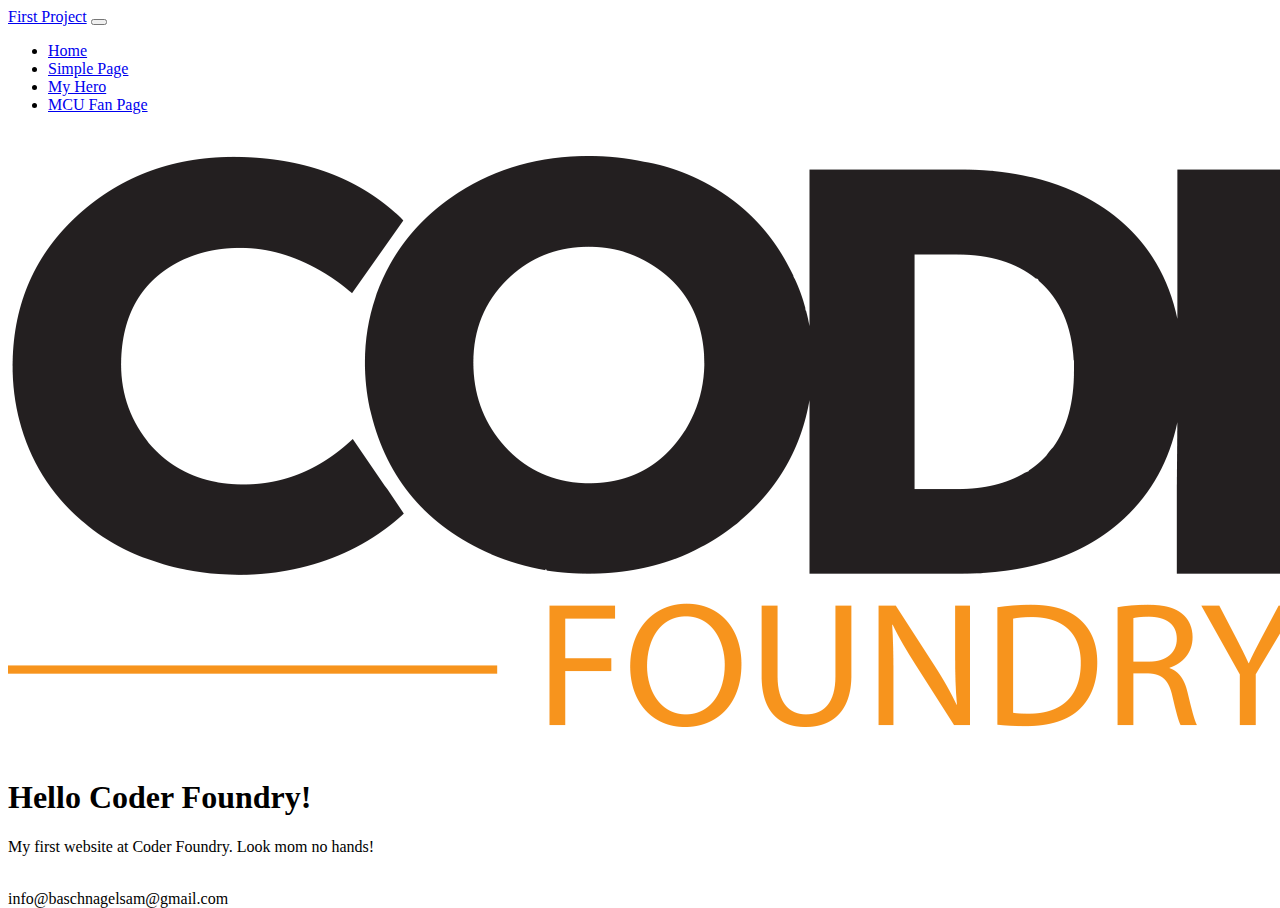
<file: index.html>
<!DOCTYPE html> 
<html lang="en">

<!--The head tag describes our html page-->
<head>
    <title>My First Project - by Sam Baschnagel</title>
    <meta charset="UTF-8"/>
    <meta name="viewport" content="width=device-width, initial-scale=1, shrink-to-fit-no";/>
    <link href="https://cdn.jsdelivr.net/npm/bootstrap@5.3.0-alpha1/dist/css/bootstrap.min.css" rel="stylesheet" integrity="sha384-GLhlTQ8iRABdZLl6O3oVMWSktQOp6b7In1Zl3/Jr59b6EGGoI1aFkw7cmDA6j6gD" crossorigin="anonymous">
    <link href="/css/site.css" rel = "stylesheet" />
</head>

<!--The Body will contain all of the page content--->
<body>
    <header>
           <nav class="navbar navbar-expand-lg navbar-dark bg-dark">
               <div class="container-fluid">
                   <a class="navbar-brand" href="#">First Project</a>
                   <button class="navbar-toggler" type="button" data-bs-toggle="collapse"
                       data-bs-target="#navbarSupportedContent" aria-controls="navbarSupportedContent" aria-expanded="false"
                       aria-label="Toggle navigation">
                       <span class="navbar-toggler-icon"></span>
                   </button>
                   <div class="collapse navbar-collapse" id="navbarSupportedContent">
                       <ul class="navbar-nav me-auto mb-2 mb-lg-0">
                           <li class="nav-item">
                               <a class="nav-link active" aria-current="page" href="/index.html">Home</a>
                           </li>
                           <li class="nav-item">
                               <a class="nav-link" href="/simple.html">Simple Page</a>
                           </li>
                           <li class="nav-item">
                               <a class="nav-link" href="/Thor.html">My Hero</a>
                           </li>
                           <li class="nav-item">
                               <a class="nav-link" href="/mcuFanPage.html">MCU Fan Page</a>
                           </li>
                       </ul>
                   </div>
               </div>
           </nav>
    </header>
    <main  class="border border-2 border-danger content">
        <div class="container">
        <img src="/img/CF_Logo_BO.png" class="img-fluid" alt="Coder Foundry Logo" />
        <h1>Hello Coder Foundry!</h1>
        <p>My first website at Coder Foundry. Look mom no hands!</p>
        </div>
    </main>
    <footer class="border border-2  border-primary footer ">
      
        <div class="container-fluid bg-dark text-light text-center py-5">
            info@baschnagelsam@gmail.com
       </div>
    </footer>
    <script src="https://cdn.jsdelivr.net/npm/bootstrap@5.3.0-alpha1/dist/js/bootstrap.bundle.min.js" integrity="sha384-w76AqPfDkMBDXo30jS1Sgez6pr3x5MlQ1ZAGC+nuZB+EYdgRZgiwxhTBTkF7CXvN" crossorigin="anonymous"></script>

</body>

</html>
</file>
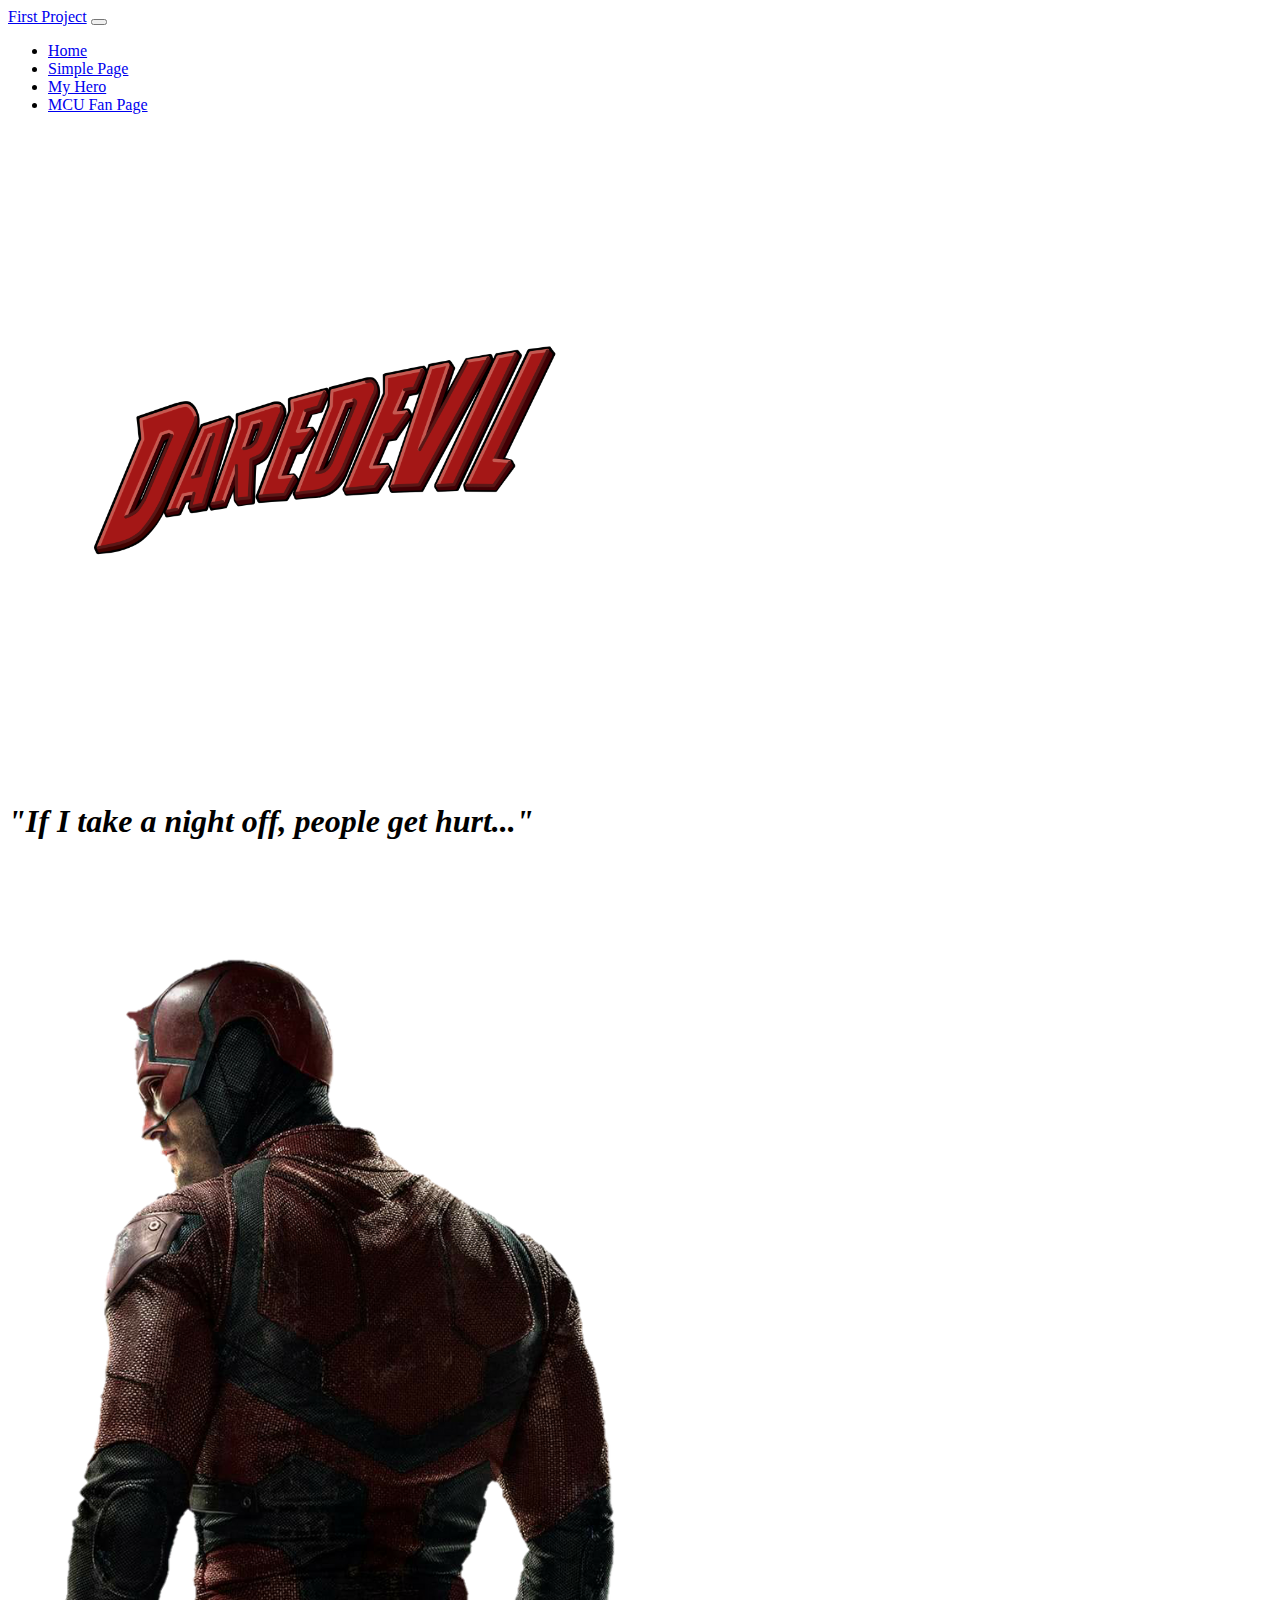
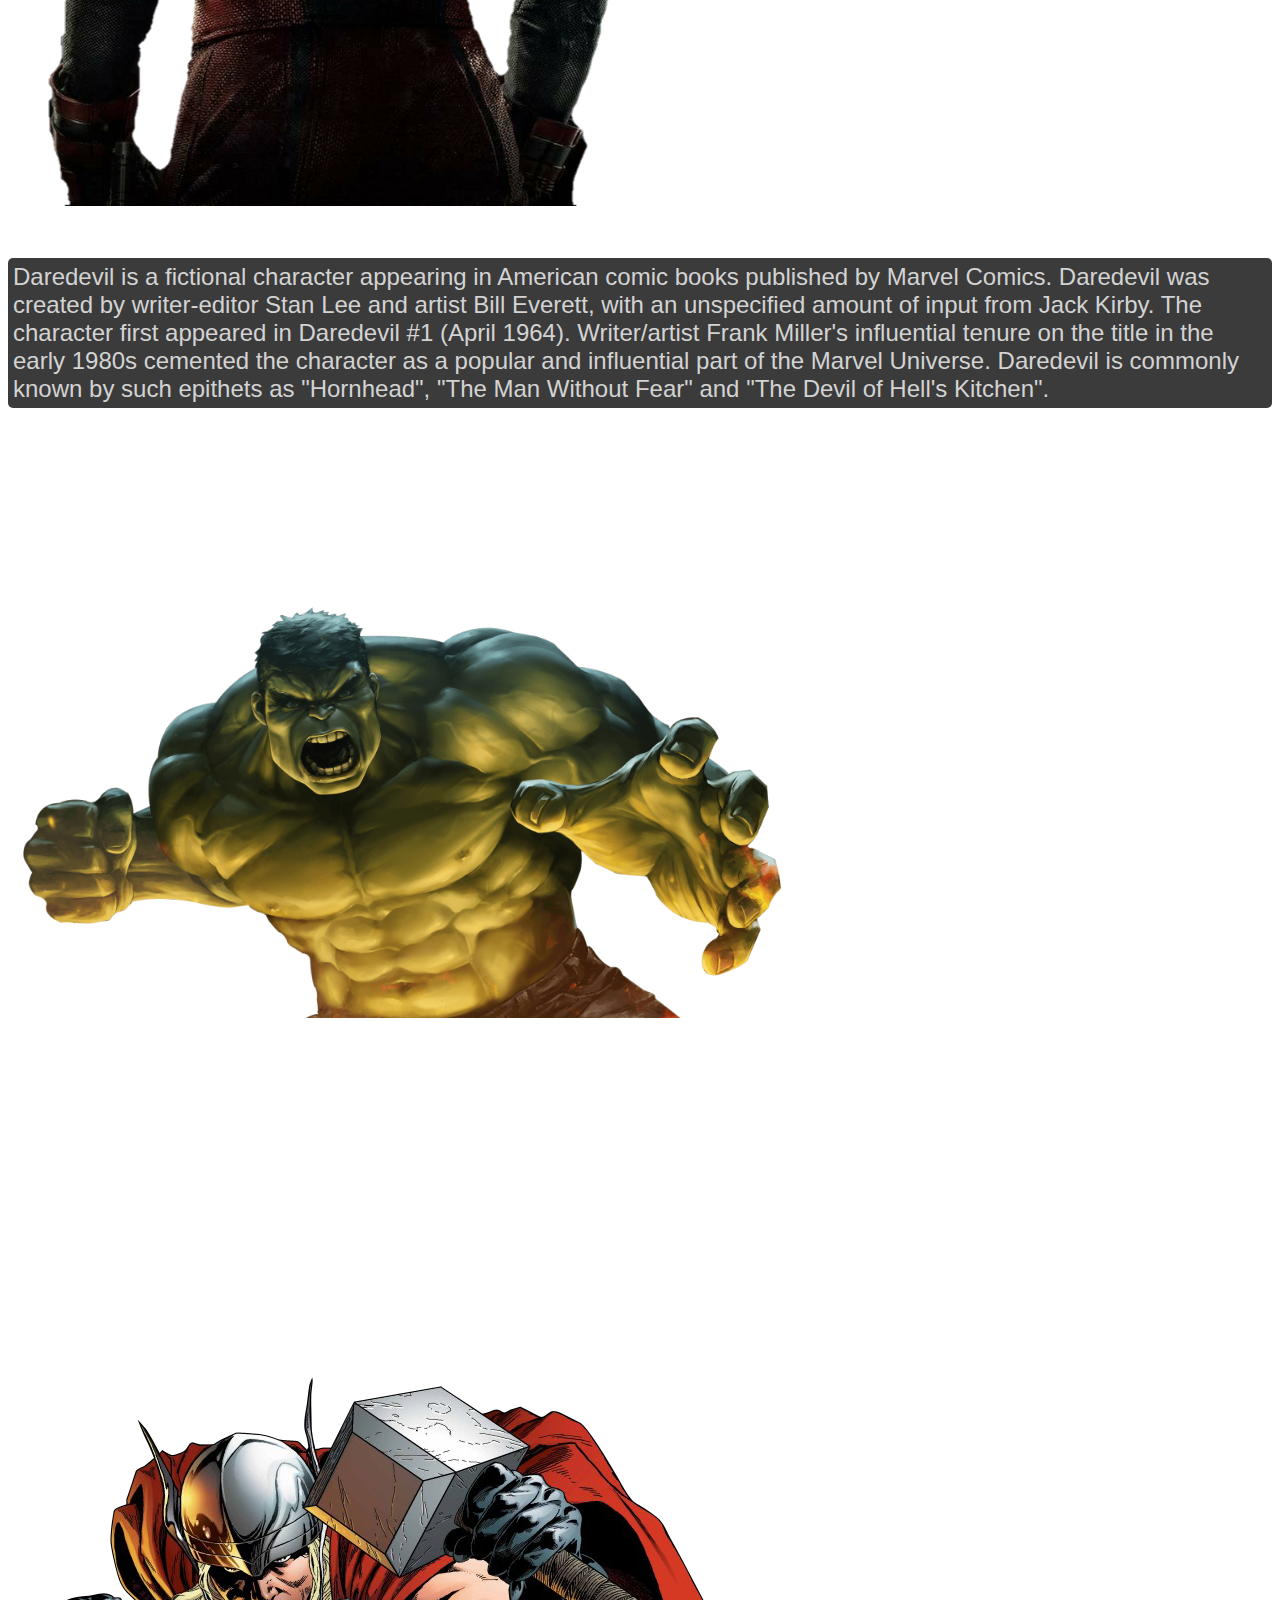
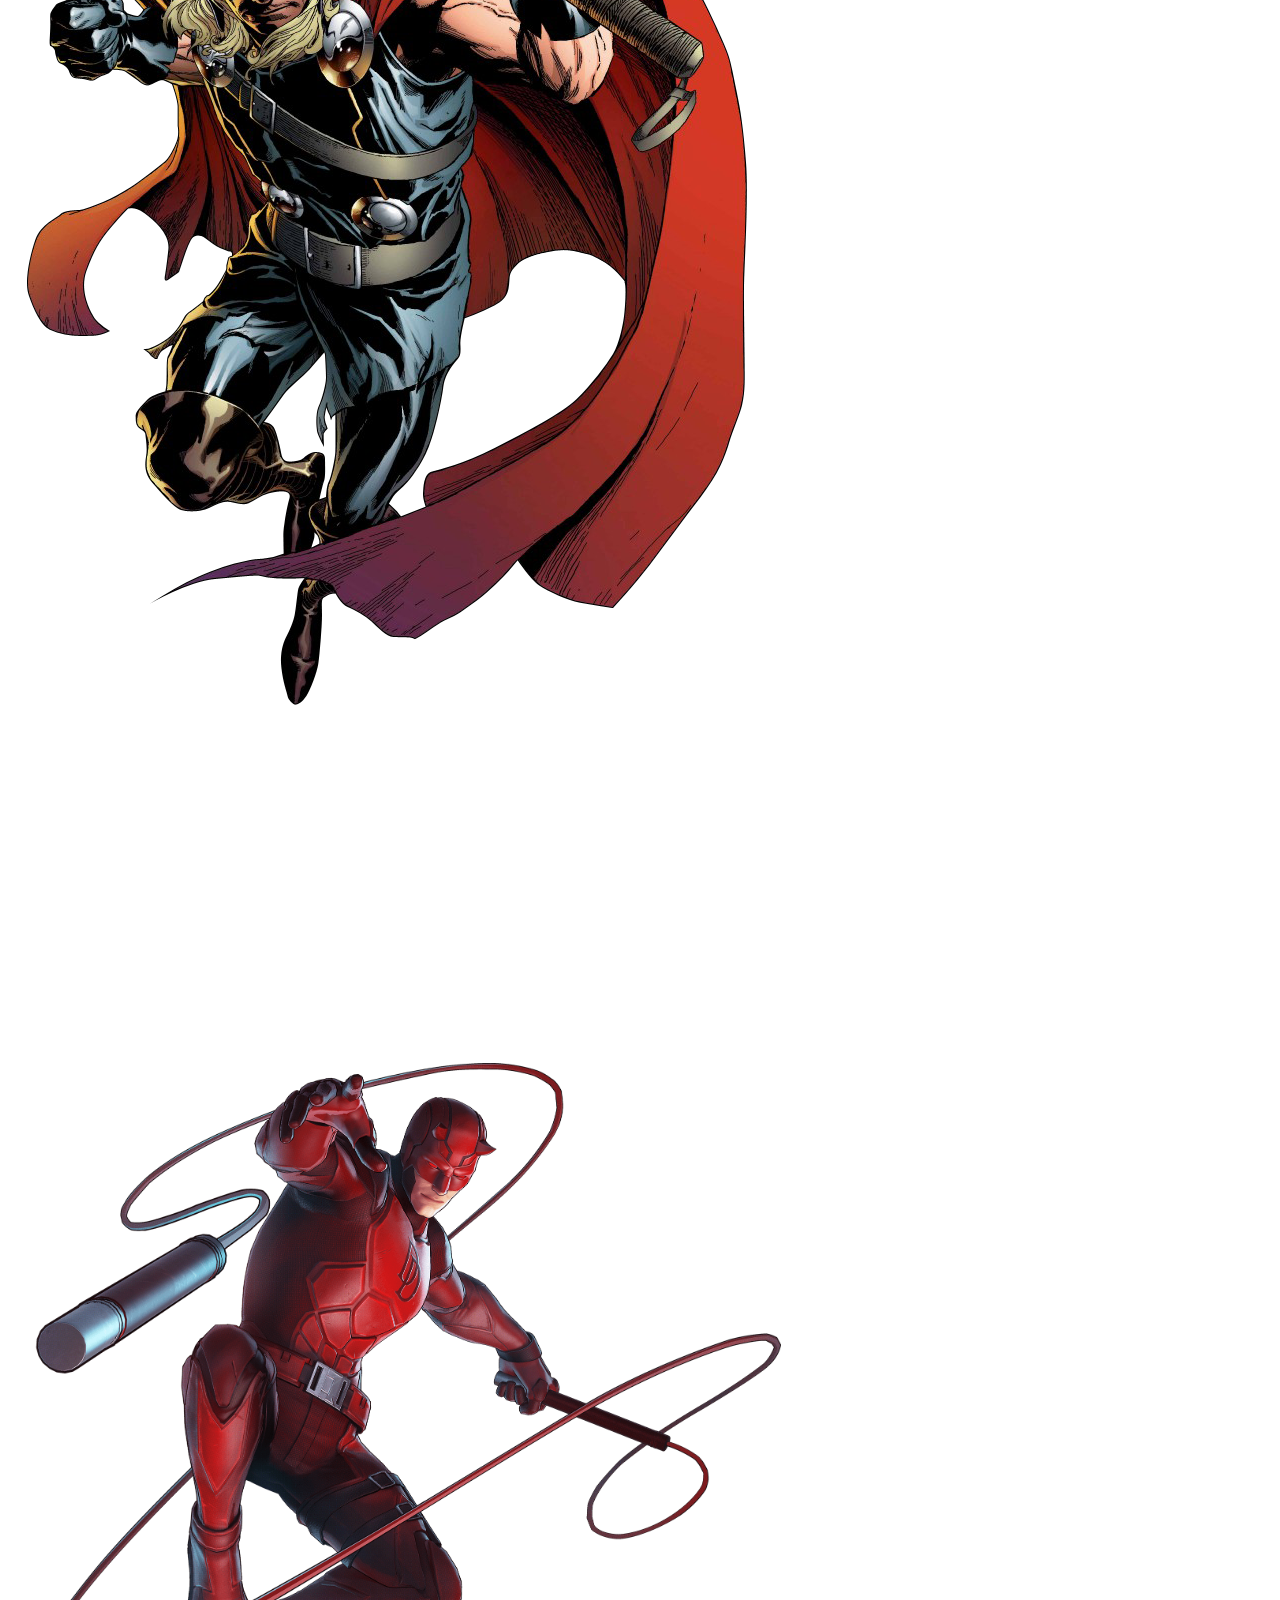
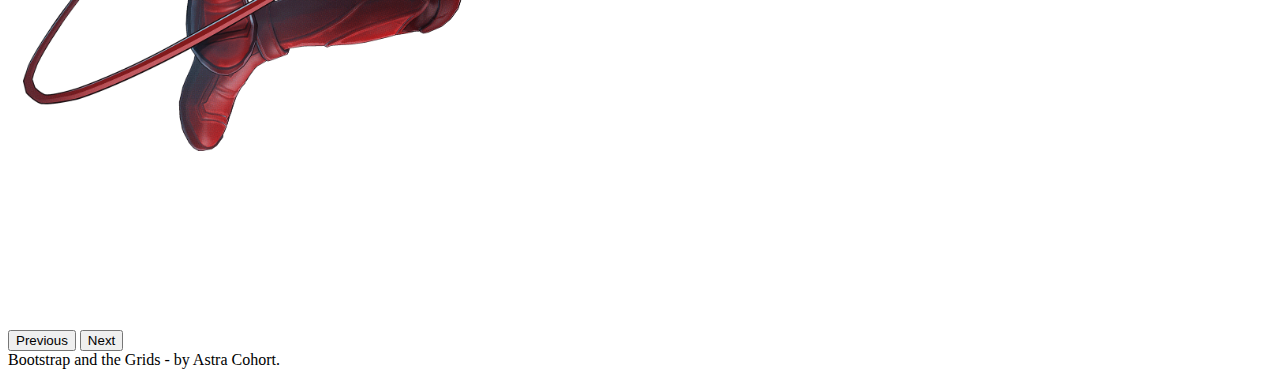
<file: daredevil.html>
<!DOCTYPE html>
<html lang="en">
<head>
    <meta charset="UTF-8">
    <meta name="viewport" content="width=device-width, initial-scale=1.0, shrink-to-fit=no">
    <title>Bootstrap & the Grids</title>
    <link href="https://cdn.jsdelivr.net/npm/bootstrap@5.3.0-alpha1/dist/css/bootstrap.min.css" rel="stylesheet" integrity="sha384-GLhlTQ8iRABdZLl6O3oVMWSktQOp6b7In1Zl3/Jr59b6EGGoI1aFkw7cmDA6j6gD" crossorigin="anonymous">
    <link href="/css/site2.css" rel="stylesheet" />
</head>
<body>
    <header>
        <nav class="navbar navbar-expand-lg navbar-dark bg-dark">
            <div class="container-fluid">
                <a class="navbar-brand" href="#">First Project</a>
                <button class="navbar-toggler" type="button" data-bs-toggle="collapse"
                    data-bs-target="#navbarSupportedContent" aria-controls="navbarSupportedContent" aria-expanded="false"
                    aria-label="Toggle navigation">
                    <span class="navbar-toggler-icon"></span>
                </button>
                <div class="collapse navbar-collapse" id="navbarSupportedContent">
                    <ul class="navbar-nav me-auto mb-2 mb-lg-0">
                        <li class="nav-item">
                            <a class="nav-link" href="/index.html">Home</a>
                        </li>
                        <li class="nav-item">
                            <a class="nav-link" href="/simple.html">Simple Page</a>
                        </li>
                        <li class="nav-item">
                            <a class="nav-link active" aria-current="page" href="/Thor.html">My Hero</a>
                        </li>
                        <li class="nav-item">
                            <a class="nav-link" href="/mcuFanPage.html">MCU Fan Page</a>
                        </li>
                    </ul>
                </div>
            </div>
        </nav>
    </header>

    <main class="content">
        <div class="container-fluid">
            <div class="row row-cols-1 gy-2 minHeight">
                <div class="col col-md-6">
                        <article class="bg-secondary text-light h-100">
                            <img class="thorLogo mx-auto d-block img-fluid pb-5" src="/img/daredevil_logo.png" />
                        </article>
                </div>
                <div class="col col-md-6">
                    <article class="bg-secondary text-light h-100">
                        <h1 class="thorQuote text-center pt-5">"If I take a night off, people get hurt..."</h1>
                    </article>
            </div>
                <div class="col col-md-6">
                    <article class="bg-dark text-light h-100">
                        <img class="thorImage mx-auto d-block" src="/img/daredevil1.png" />
                        <article class="container mt-3"><p class="thorBlurb">Daredevil is a fictional character appearing in American comic books published by Marvel Comics. Daredevil was created by writer-editor Stan Lee and artist Bill Everett, with an unspecified amount of input from Jack Kirby. The character first appeared in Daredevil #1 (April 1964). Writer/artist Frank Miller's influential tenure on the title in the early 1980s cemented the character as a popular and influential part of the Marvel Universe. Daredevil is commonly known by such epithets as "Hornhead", "The Man Without Fear" and "The Devil of Hell's Kitchen".</p></article>
                        
                    </article>
                </div>
                <div class="col col-md-6">
                    <article class="bg-secondary text-light h-100">
                        <div id="carousel" class="carousel slide">
                            <div class="carousel-inner">
                              <div class="carousel-item">
                               <a href="/hulk.html"> <img src="/img/HulkCarousel.png" class="hulkImg mx-auto d-block w-100" alt="picture of the hulk"> </a> 
                              </div>
                              <div class="carousel-item active">
                               <a href="/grid6 copy 2.html"><img src="/img/thorCarousel.png" class="hulkImg mx-auto d-block w-100" alt="comic picture of Thor"></a> 
                              </div>
                              <div class="carousel-item">
                                <a href="/daredevil.html"></a>  <img src="/img/comicDareDevil.png" class="hulkImg mx-auto d-block w-100" alt="comic picture of DareDevil">
                              </div>
                            </div>
                            <button class="carousel-control-prev" type="button" data-bs-target="#carousel" data-bs-slide="prev">
                              <span class="carousel-control-prev-icon" aria-hidden="true"></span>
                              <span class="visually-hidden">Previous</span>
                            </button>
                            <button class="carousel-control-next" type="button" data-bs-target="#carousel" data-bs-slide="next">
                              <span class="carousel-control-next-icon" aria-hidden="true"></span>
                              <span class="visually-hidden">Next</span>
                            </button>
                          </div>
                    </article>
                </div>
            </div>
        </divc>
    </main>

    <footer class="py-3 mt-3 bg-dark text-secondary">
        <div class="text-center">
            Bootstrap and the Grids - by Astra Cohort.
        </div>
    </footer>
    <script src="https://cdn.jsdelivr.net/npm/bootstrap@5.3.0-alpha1/dist/js/bootstrap.bundle.min.js" integrity="sha384-w76AqPfDkMBDXo30jS1Sgez6pr3x5MlQ1ZAGC+nuZB+EYdgRZgiwxhTBTkF7CXvN" crossorigin="anonymous"></script>



</body>
</html>
</file>
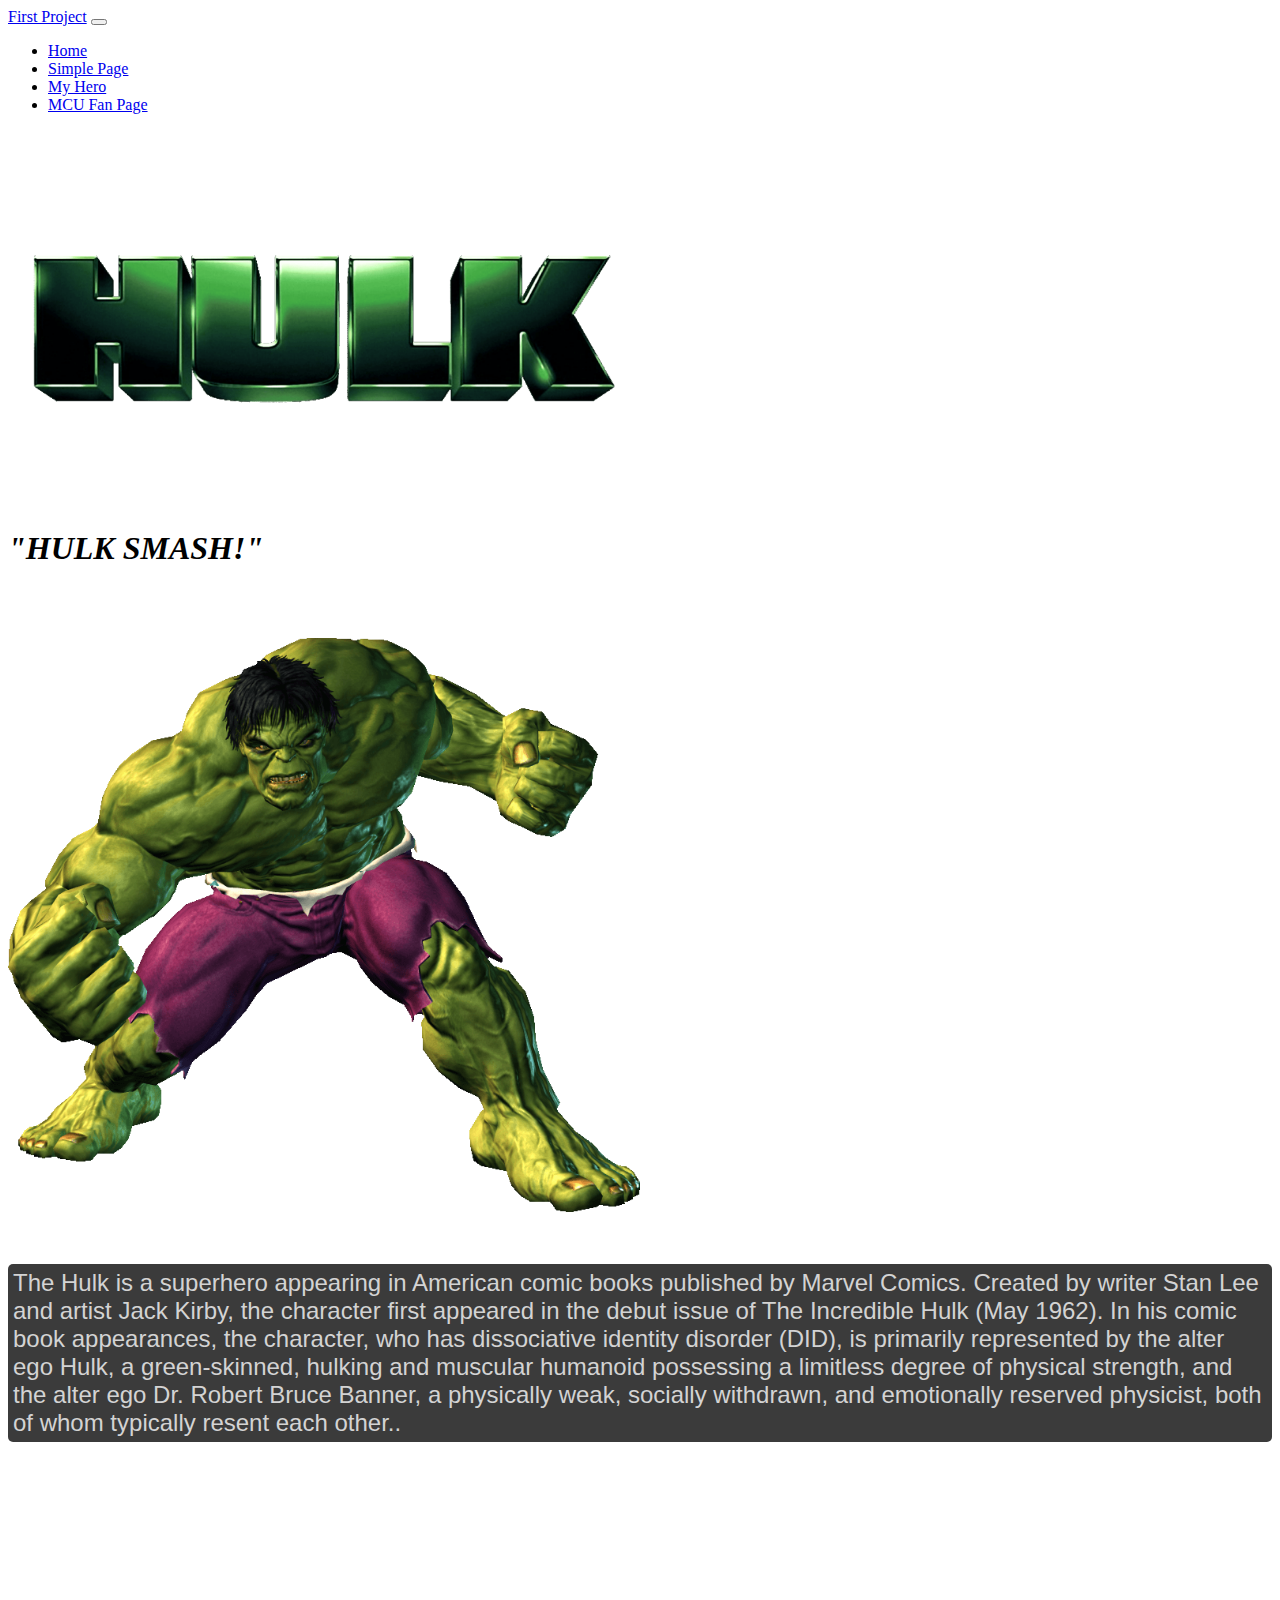
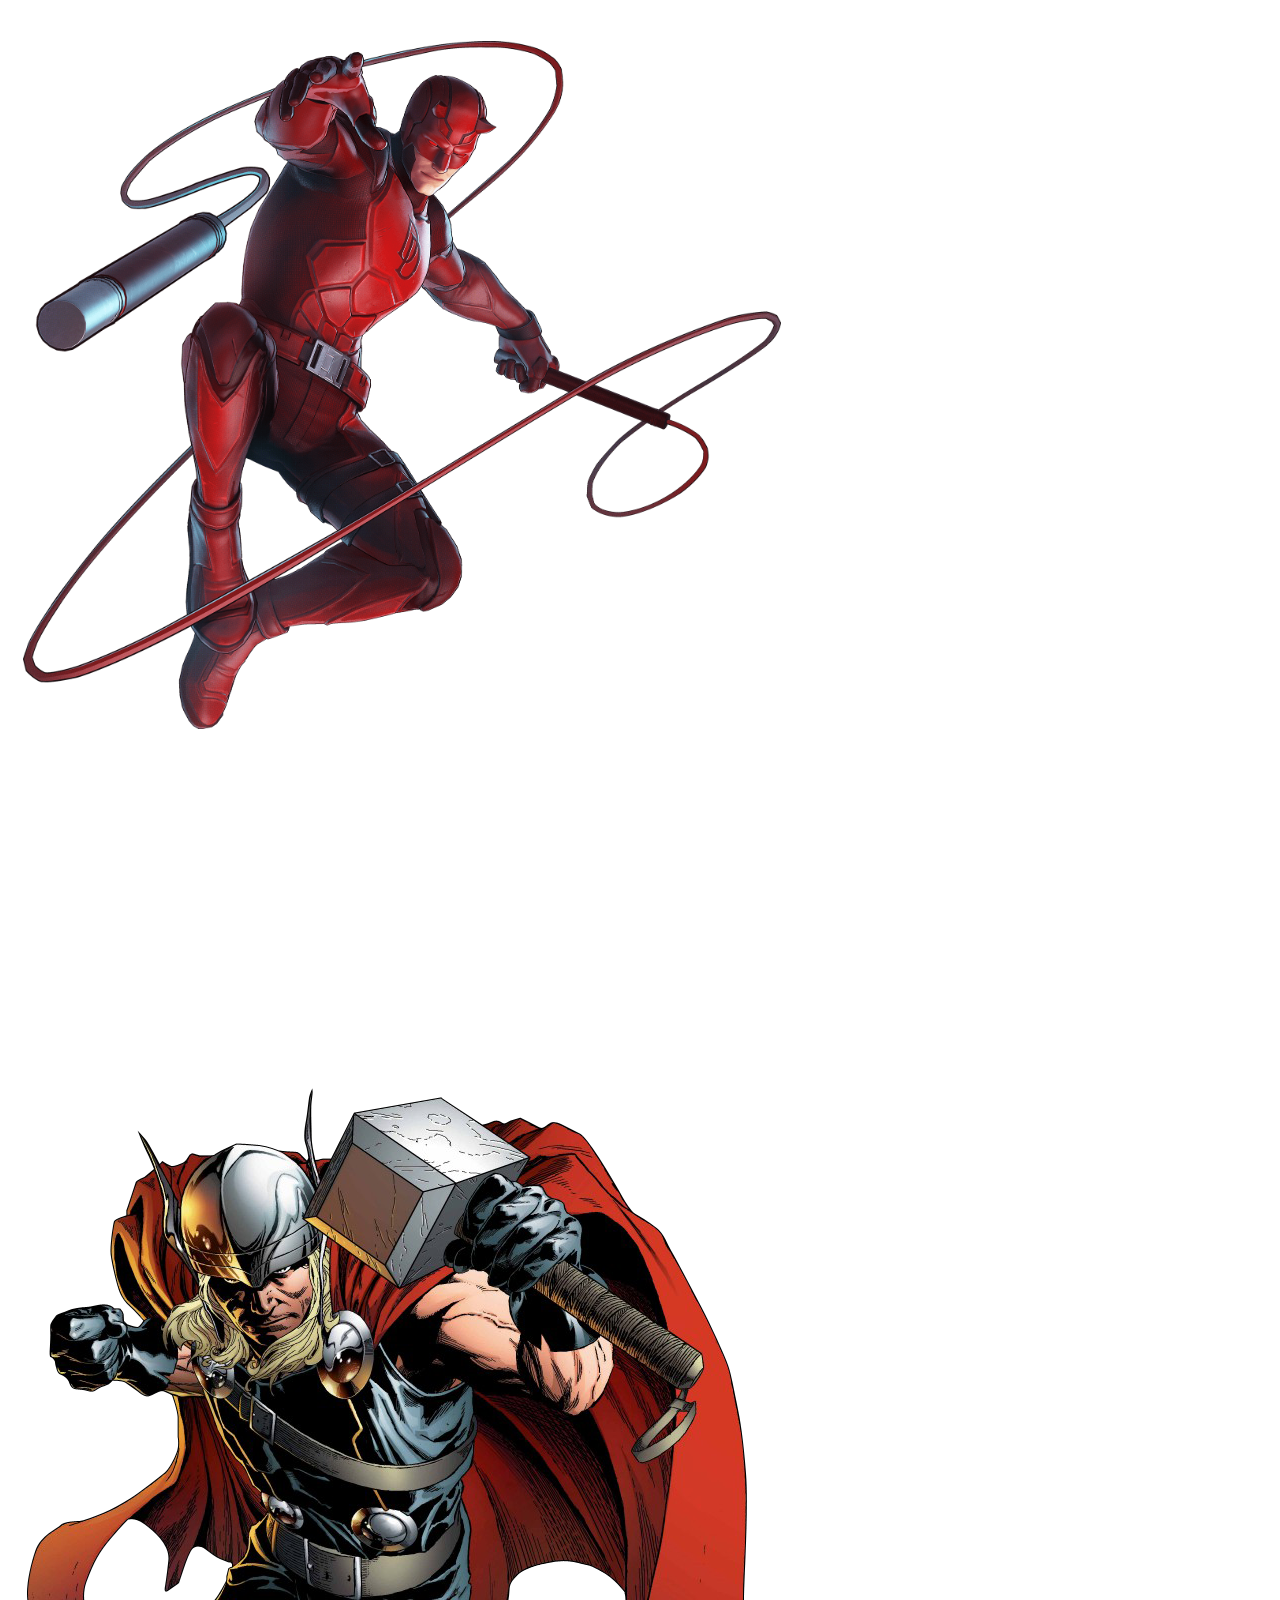
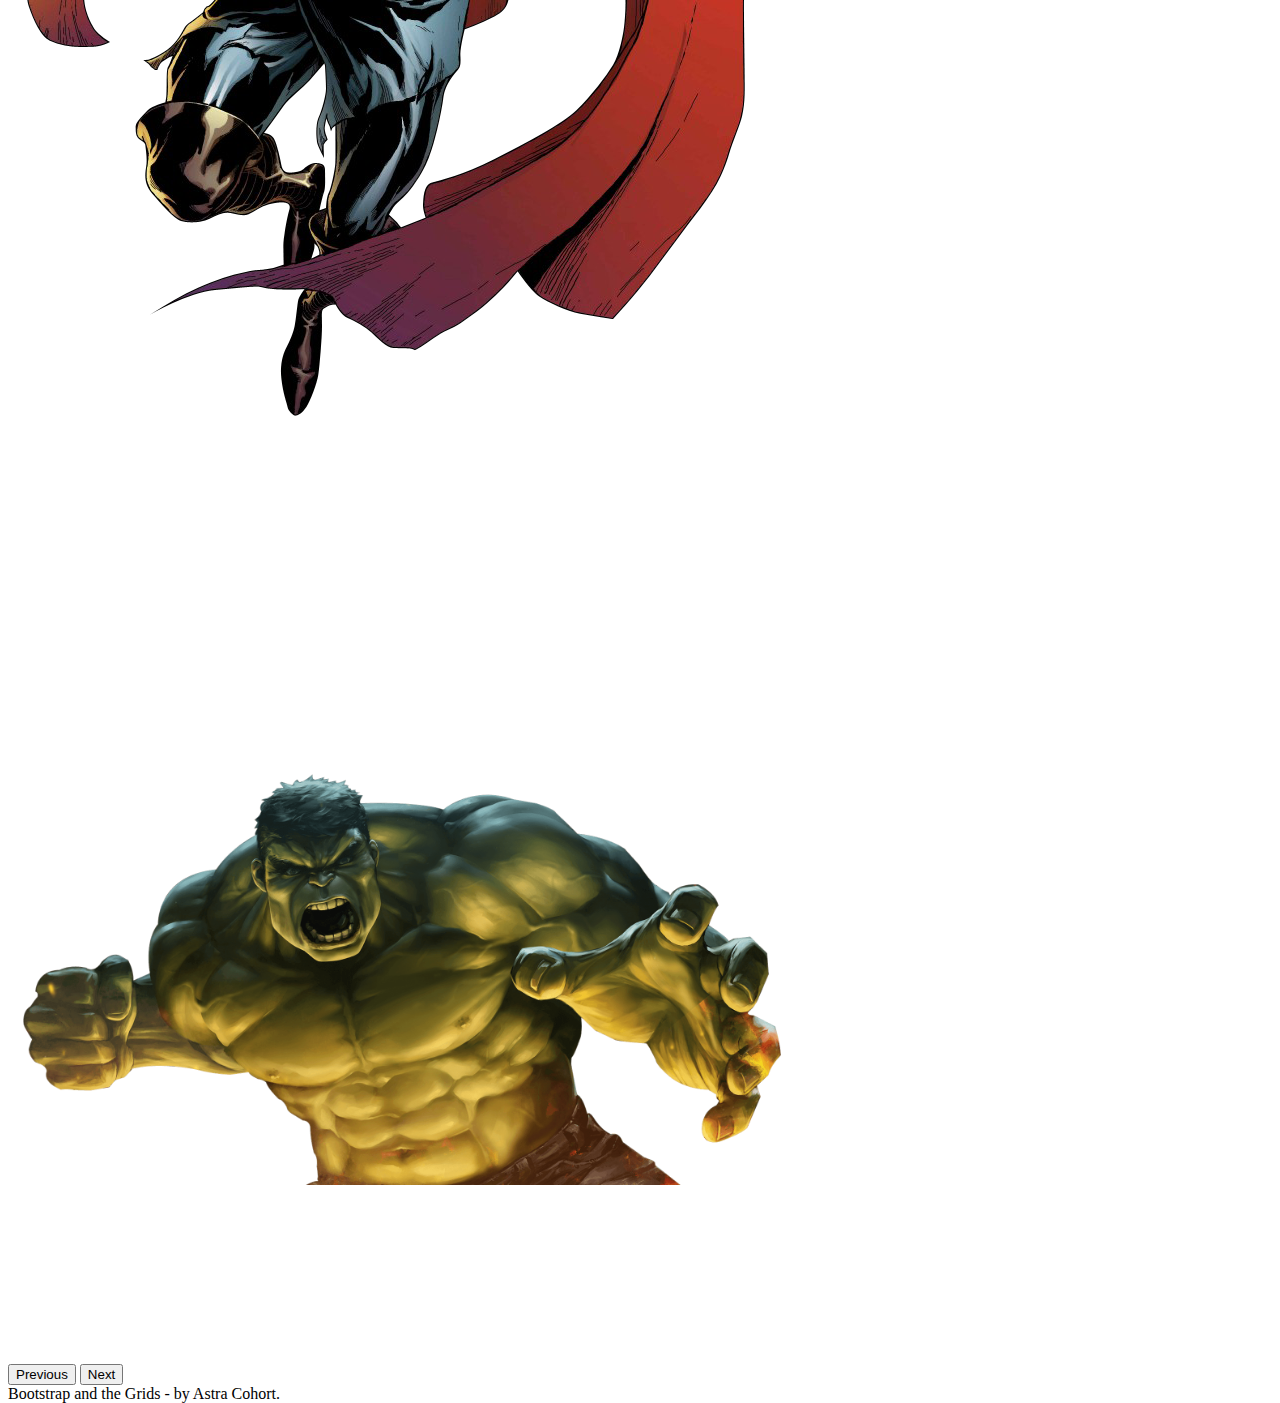
<file: hulk.html>
<!DOCTYPE html>
<html lang="en">
<head>
    <meta charset="UTF-8">
    <meta name="viewport" content="width=device-width, initial-scale=1.0, shrink-to-fit=no">
    <title>Bootstrap & the Grids</title>
    <link href="https://cdn.jsdelivr.net/npm/bootstrap@5.3.0-alpha1/dist/css/bootstrap.min.css" rel="stylesheet" integrity="sha384-GLhlTQ8iRABdZLl6O3oVMWSktQOp6b7In1Zl3/Jr59b6EGGoI1aFkw7cmDA6j6gD" crossorigin="anonymous">
    <link href="/css/site2.css" rel="stylesheet" />
</head>
<body>
    <header>
        <nav class="navbar navbar-expand-lg navbar-dark bg-dark">
            <div class="container-fluid">
                <a class="navbar-brand" href="#">First Project</a>
                <button class="navbar-toggler" type="button" data-bs-toggle="collapse"
                    data-bs-target="#navbarSupportedContent" aria-controls="navbarSupportedContent" aria-expanded="false"
                    aria-label="Toggle navigation">
                    <span class="navbar-toggler-icon"></span>
                </button>
                <div class="collapse navbar-collapse" id="navbarSupportedContent">
                    <ul class="navbar-nav me-auto mb-2 mb-lg-0">
                        <li class="nav-item">
                            <a class="nav-link" href="/index.html">Home</a>
                        </li>
                        <li class="nav-item">
                            <a class="nav-link" href="/simple.html">Simple Page</a>
                        </li>
                        <li class="nav-item">
                            <a class="nav-link active" aria-current="page" href="/Thor.html">My Hero</a>
                        </li>
                        <li class="nav-item">
                            <a class="nav-link" href="/mcuFanPage.html">MCU Fan Page</a>
                        </li>
                    </ul>
                </div>
            </div>
        </nav>
    </header>

    <main class="content">
        <div class="container-fluid">
            <div class="row row-cols-1 gy-2 minHeight">
                <div class="col col-md-6">
                        <article class="bg-secondary text-light h-100">
                            <img class="thorLogo mx-auto d-block img-fluid pb-5" src="/img/hulklogo.png" />
                        </article>
                </div>
                <div class="col col-md-6">
                    <article class="bg-secondary text-light h-100">
                        <h1 class="thorQuote text-center pt-5">"HULK SMASH!"</h1>
                    </article>
            </div>
                <div class="col col-md-6">
                    <article class="bg-dark text-light h-100">
                        <img class="thorImage mx-auto d-block" src="/img/hulkWeird.png" />
                        <article class="container mt-3"><p class="thorBlurb">The Hulk is a superhero appearing in American comic books published by Marvel Comics. Created by writer Stan Lee and artist Jack Kirby, the character first appeared in the debut issue of The Incredible Hulk (May 1962). In his comic book appearances, the character, who has dissociative identity disorder (DID), is primarily represented by the alter ego Hulk, a green-skinned, hulking and muscular humanoid possessing a limitless degree of physical strength, and the alter ego Dr. Robert Bruce Banner, a physically weak, socially withdrawn, and emotionally reserved physicist, both of whom typically resent each other..</p></article>
                        
                    </article>
                </div>
                <div class="col col-md-6">
                    <article class="bg-secondary text-light h-100">
                        <div id="carousel" class="carousel slide">
                            <div class="carousel-inner">
                              <div class="carousel-item">
                                <a href="/daredevil.html"></ah>  <img src="/img/comicDareDevil.png" class="hulkImg mx-auto d-block w-100" alt="comic picture of DareDevil">
                              </div>
                              <div class="carousel-item active">
                               <a href="/grid6 copy 2.html"><img src="/img/thorCarousel.png" class="hulkImg mx-auto d-block w-100" alt="comic picture of Thor"></a> 
                              </div>
                              <div class="carousel-item">
                                <a href="/hulk.html"> <img src="/img/HulkCarousel.png" class="hulkImg mx-auto d-block w-100" alt="picture of the hulk"> </a> 
                              </div>
                            </div>
                            <button class="carousel-control-prev" type="button" data-bs-target="#carousel" data-bs-slide="prev">
                              <span class="carousel-control-prev-icon" aria-hidden="true"></span>
                              <span class="visually-hidden">Previous</span>
                            </button>
                            <button class="carousel-control-next" type="button" data-bs-target="#carousel" data-bs-slide="next">
                              <span class="carousel-control-next-icon" aria-hidden="true"></span>
                              <span class="visually-hidden">Next</span>
                            </button>
                          </div>
                    </article>
                </div>
            </div>
        </divc>
    </main>

    <footer class="py-3 mt-3 bg-dark text-secondary">
        <div class="text-center">
            Bootstrap and the Grids - by Astra Cohort.
        </div>
    </footer>
    <script src="https://cdn.jsdelivr.net/npm/bootstrap@5.3.0-alpha1/dist/js/bootstrap.bundle.min.js" integrity="sha384-w76AqPfDkMBDXo30jS1Sgez6pr3x5MlQ1ZAGC+nuZB+EYdgRZgiwxhTBTkF7CXvN" crossorigin="anonymous"></script>



</body>
</html>
</file>
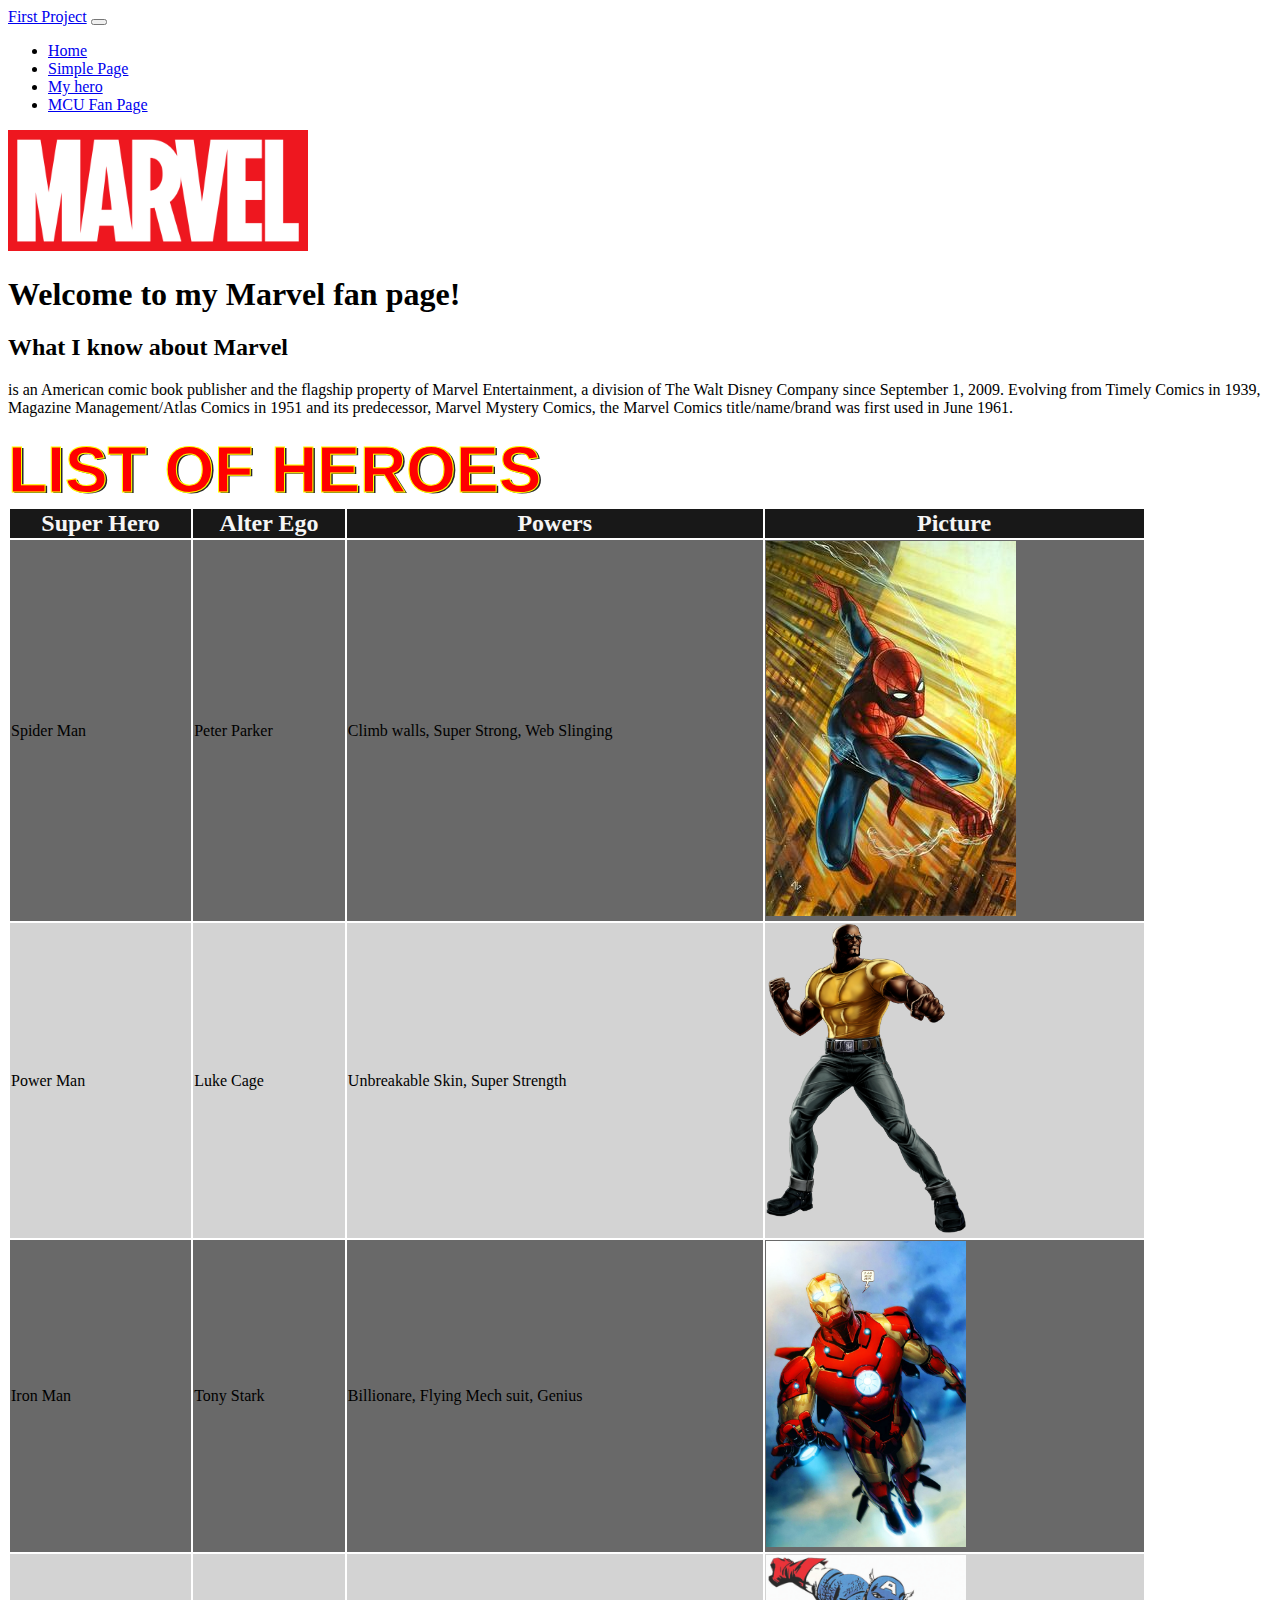
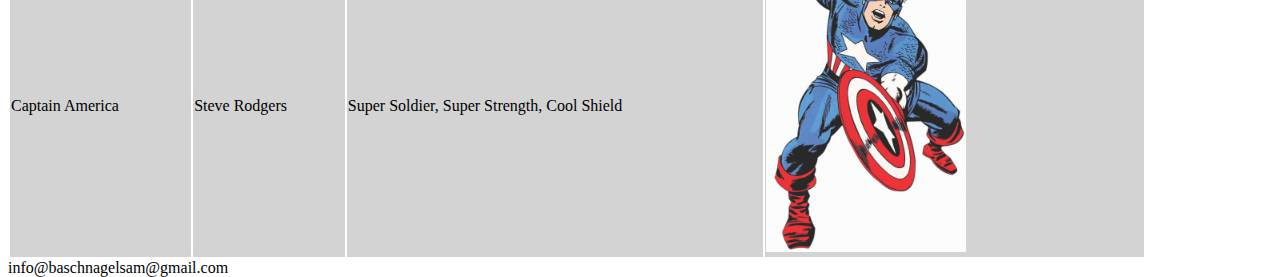
<file: mcuFanPage.html>
<!DOCTYPE html>
<html lang="en">
    <head>
        <title>MCU Fan Page</title>
        <!--The head tag describes our html page-->
<head>
    <title>My First Project - by Sam Baschnagel</title>
    <meta charset="UTF-8"/>
    <meta name="viewport" content="width=device-width, initial-scale=1, shrink-to-fit-no";/>
    <link href="https://cdn.jsdelivr.net/npm/bootstrap@5.3.0-alpha1/dist/css/bootstrap.min.css" rel="stylesheet" integrity="sha384-GLhlTQ8iRABdZLl6O3oVMWSktQOp6b7In1Zl3/Jr59b6EGGoI1aFkw7cmDA6j6gD" crossorigin="anonymous">
    <link href="/css/site.css" rel="stylesheet" />
</head>
    </head>

    <body>
        <header>
                    <nav class="navbar navbar-expand-lg navbar-dark bg-dark">
            <div class="container-fluid">
                <a class="navbar-brand" href="#">First Project</a>
                <button class="navbar-toggler" type="button" data-bs-toggle="collapse"
                    data-bs-target="#navbarSupportedContent" aria-controls="navbarSupportedContent" aria-expanded="false"
                    aria-label="Toggle navigation">
                    <span class="navbar-toggler-icon"></span>
                </button>
                <div class="collapse navbar-collapse" id="navbarSupportedContent">
                    <ul class="navbar-nav me-auto mb-2 mb-lg-0">
                        <li class="nav-item">
                            <a class="nav-link" href="/index.html">Home</a>
                        </li>
                        <li class="nav-item">
                            <a class="nav-link" href="/simple.html">Simple Page</a>
                        </li>
                        <li class="nav-item">
                            <a class="nav-link" href="/Thor.html">My hero</a> 
                        <li class="nav-item">
                            <a class="nav-link active" aria-current="page" href="/mcuFanPage.html">MCU Fan Page</a>
                        </li>
                    </ul>
                </div>
            </div>
        </nav>
        </header>
        <main class= "content">
            <div class="container mt-3">
                <img  class="logoImage" src="/img/Marvel_Logo.png"/>
                <h1>Welcome to my Marvel fan page!</h1>
                <h2>What I know about Marvel</h2>
             <p>is an American comic book publisher and the flagship property of Marvel Entertainment, a division of The Walt Disney Company since September 1, 2009. Evolving from Timely Comics in 1939, Magazine Management/Atlas Comics in 1951 and its predecessor, Marvel Mystery Comics, the Marvel Comics title/name/brand was first used in June 1961.</p>

                <h2 id ="heroText">List of Heroes</h2>
                <table>
                    <tr class="tableHeader">
                        <th>Super Hero</th>
                        <th>Alter Ego</th>
                        <th>Powers</th>
                        <th>Picture</th>
                    </tr>
                    <tr class="oddrow">
                        <td>Spider Man

                        </td>
                        <td>Peter Parker

                        </td>
                        <td>Climb walls, Super Strong, Web Slinging

                        </td>
                        <td><img src="/img/spidey.jpeg" alt="picture of spidey" />
                        </td>
                    </tr>
                    <tr class="evenrow">
                        <td>Power Man</td>
                        <td>Luke Cage</td>
                        <td>Unbreakable Skin, Super Strength</td>
                        <td><img src="/img/lukecage.png" class="heroImage" /></td>
                    </tr>
                    <tr class="oddrow">
                        <td>Iron Man</td>
                        <td>Tony Stark</td>
                        <td>Billionare, Flying Mech suit, Genius</td>
                        <td>
                            <img src="/img/ironman-bleeding-edge.jpg" class="heroImage" alt="Pic of Iron Man flying"/>
                        </td>
                    </tr>
                    <tr class="evenrow">
                        <td>Captain America</td>
                        <td>Steve Rodgers</td>
                        <td>Super Soldier, Super Strength, Cool Shield</td>
                        <td>
                            <img src="/img/ClassicCap.png" class="heroImage" alt="Picture of Capt America"/> 
                        </td>
                    </tr>


                </table>
                
            </div>

        </main>
        <footer class="footer">
      
            <div class="container-fluid bg-dark text-light text-center py-5">
                info@baschnagelsam@gmail.com
           </div>
        </footer>
        <script src="https://cdn.jsdelivr.net/npm/bootstrap@5.3.0-alpha1/dist/js/bootstrap.bundle.min.js" integrity="sha384-w76AqPfDkMBDXo30jS1Sgez6pr3x5MlQ1ZAGC+nuZB+EYdgRZgiwxhTBTkF7CXvN" crossorigin="anonymous"></script>

    </body>
</html>
</file>
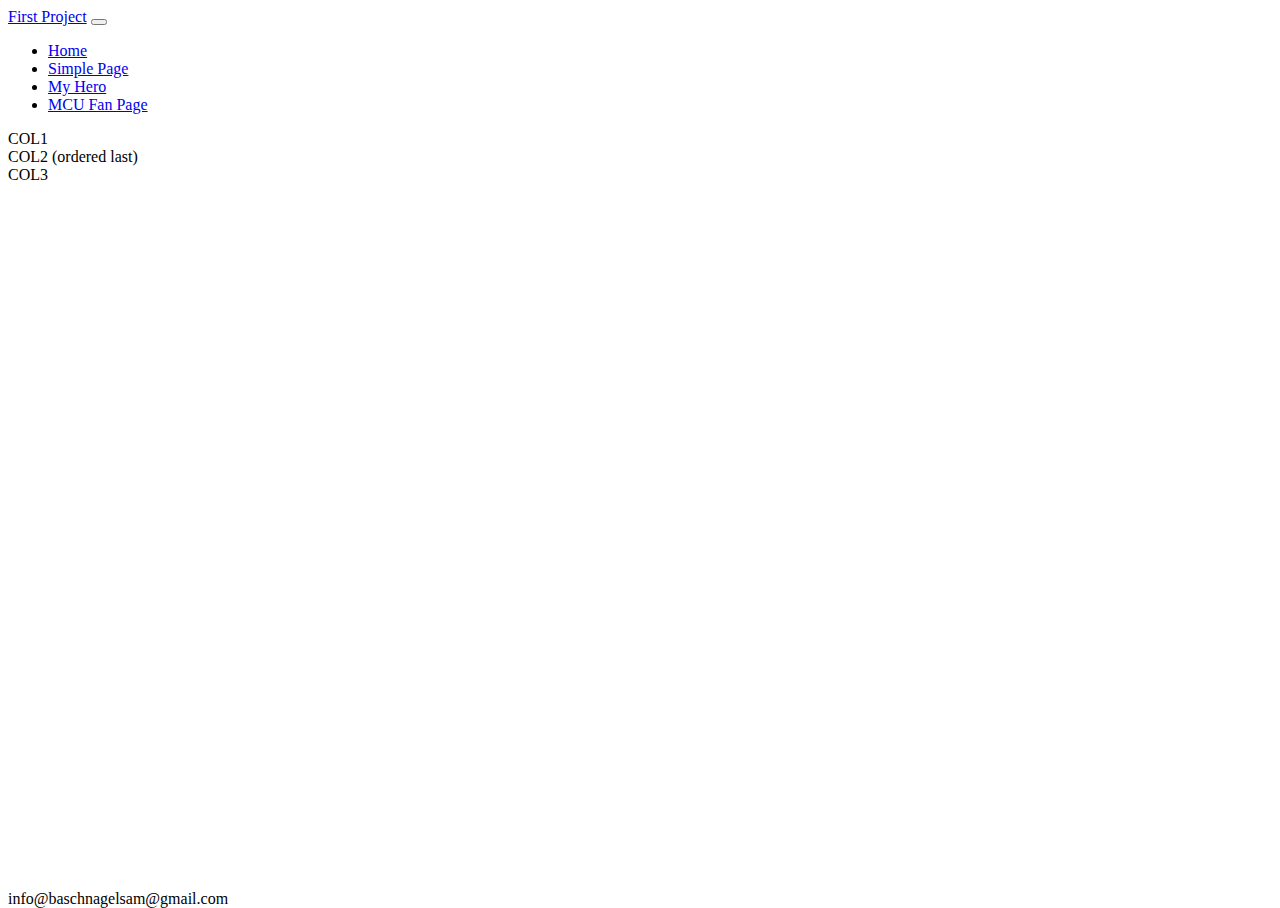
<file: MyHero copy.html>
<!DOCTYPE html>
<html lang="en">
<!--The head tag describes our html page-->
<head>
    <title>My First Project - by Sam Baschnagel</title>
    <meta charset="UTF-8"/>
    <meta name="viewport" content="width=device-width, initial-scale=1, shrink-to-fit-no";/>
    <link href="https://cdn.jsdelivr.net/npm/bootstrap@5.3.0-alpha1/dist/css/bootstrap.min.css" rel="stylesheet" integrity="sha384-GLhlTQ8iRABdZLl6O3oVMWSktQOp6b7In1Zl3/Jr59b6EGGoI1aFkw7cmDA6j6gD" crossorigin="anonymous">
    <link href="/css/site.css" rel="stylesheet" />
</head>
<body>
    <header>
        <nav class="navbar navbar-expand-lg navbar-dark bg-dark">
            <div class="container-fluid">
                <a class="navbar-brand" href="#">First Project</a>
                <button class="navbar-toggler" type="button" data-bs-toggle="collapse"
                    data-bs-target="#navbarSupportedContent" aria-controls="navbarSupportedContent" aria-expanded="false"
                    aria-label="Toggle navigation">
                    <span class="navbar-toggler-icon"></span>
                </button>
                <div class="collapse navbar-collapse" id="navbarSupportedContent">
                    <ul class="navbar-nav me-auto mb-2 mb-lg-0">
                        <li class="nav-item">
                            <a class="nav-link" href="/index.html">Home</a>
                        </li>
                        <li class="nav-item">
                            <a class="nav-link" href="/simple.html">Simple Page</a>
                        </li>
                        <li class="nav-item">
                            <a class="nav-link active" aria-current="page" href="/MyHero.html">My Hero</a>
                        </li>
                        <li class="nav-item">
                            <a class="nav-link" href="/mcuFanPage.html">MCU Fan Page</a>
                        </li>
                    </ul>
                </div>
            </div>
        </nav>
    </header>

    <main class="content">
        <div class="container">
            <div class="row row-cols-1 gy-2 minHeight">
                <div class="col col-md-12">
                        <article class="bg-secondary text-light h-100">
                            COL1
                        </article>
                </div>
                <div class="col col-md-6 order-md-last">
                    <article class="bg-dark text-light h-100">
                        COL2 (ordered last)
                    </article>
                </div>
                <div class="col col-md-6">
                    <article class="bg-secondary text-light h-100">
                        COL3
                    </article>
                </div>
            </div>
        </divc>
    </main>

    <footer class="footer">
      
        <div class="container-fluid bg-dark text-light text-center py-5">
            info@baschnagelsam@gmail.com
       </div>
    </footer>
    <script src="https://cdn.jsdelivr.net/npm/bootstrap@5.3.0-alpha1/dist/js/bootstrap.bundle.min.js" integrity="sha384-w76AqPfDkMBDXo30jS1Sgez6pr3x5MlQ1ZAGC+nuZB+EYdgRZgiwxhTBTkF7CXvN" crossorigin="anonymous"></script>

    </body>

</html>
</file>
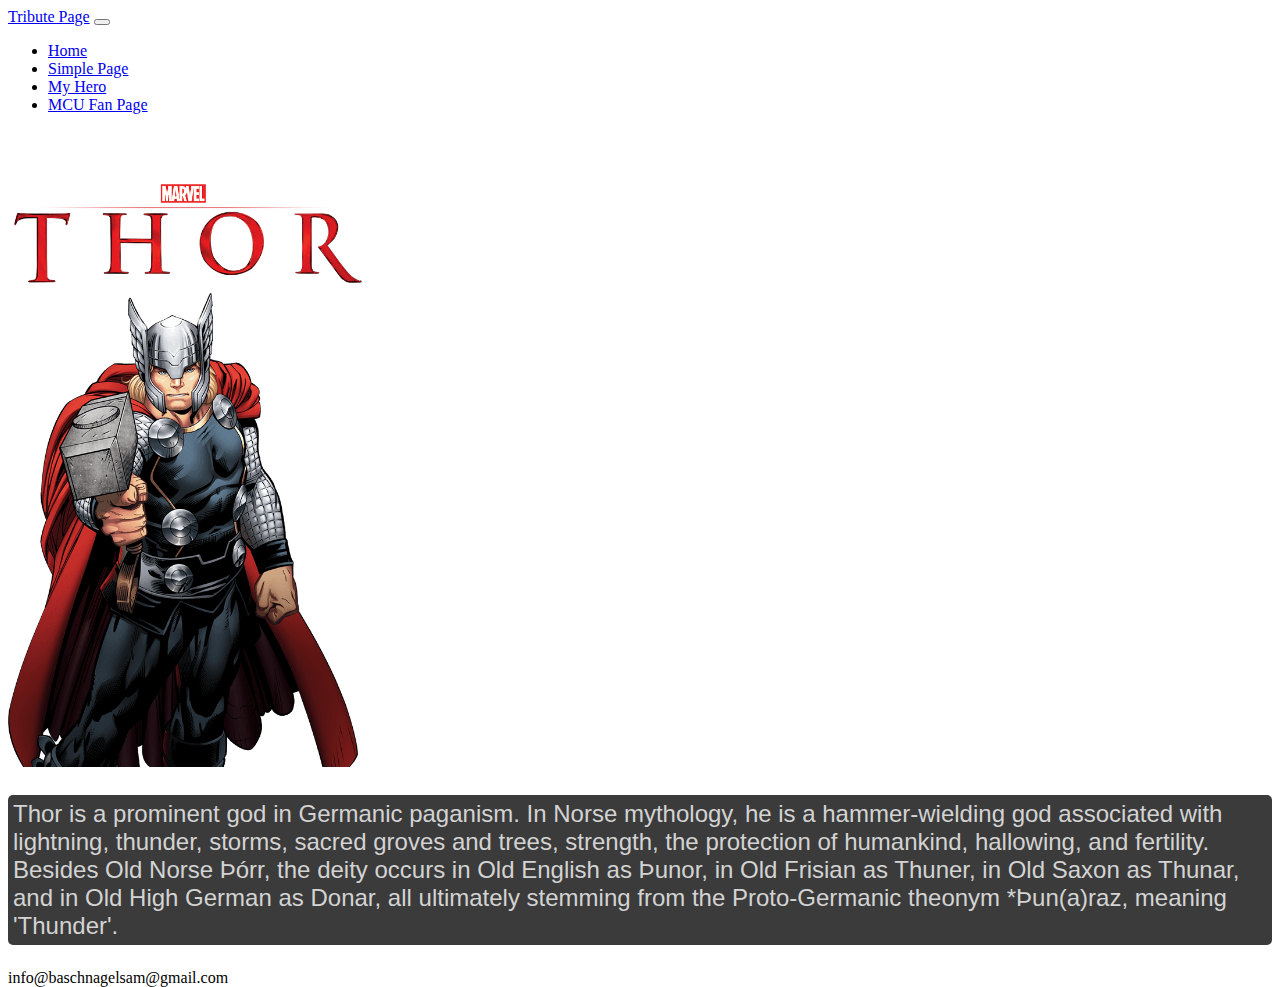
<file: MyHero.html>
<!DOCTYPE html>
<html lang="en">
<!--The head tag describes our html page-->
<head>
    <title>My First Project - by Sam Baschnagel</title>
    <meta charset="UTF-8"/>
    <meta name="viewport" content="width=device-width, initial-scale=1, shrink-to-fit-no";/>
    <link href="https://cdn.jsdelivr.net/npm/bootstrap@5.3.0-alpha1/dist/css/bootstrap.min.css" rel="stylesheet" integrity="sha384-GLhlTQ8iRABdZLl6O3oVMWSktQOp6b7In1Zl3/Jr59b6EGGoI1aFkw7cmDA6j6gD" crossorigin="anonymous">
    <link href="/css/site.css" rel="stylesheet" />
</head>
<body>
    <header>
        <nav class="navbar navbar-expand-lg navbar-dark bg-dark">
            <div class="container-fluid">
                <a class="navbar-brand" href="#">Tribute Page</a>
                <button class="navbar-toggler" type="button" data-bs-toggle="collapse"
                    data-bs-target="#navbarSupportedContent" aria-controls="navbarSupportedContent" aria-expanded="false"
                    aria-label="Toggle navigation">
                    <span class="navbar-toggler-icon"></span>
                </button>
                <div class="collapse navbar-collapse" id="navbarSupportedContent">
                    <ul class="navbar-nav me-auto mb-2 mb-lg-0">
                        <li class="nav-item">
                            <a class="nav-link" href="/index.html">Home</a>
                        </li>
                        <li class="nav-item">
                            <a class="nav-link" href="/simple.html">Simple Page</a>
                        </li>
                        <li class="nav-item">
                            <a class="nav-link active" aria-current="page" href="/MyHero.html">My Hero</a>
                        </li>
                        <li class="nav-item">
                            <a class="nav-link" href="/mcuFanPage.html">MCU Fan Page</a>
                        </li>
                    </ul>
                </div>
            </div>
        </nav>
    </header>

    <main class="content">
        <div class="container text-center mt-5">
            <img class="thorLogo" src="/img/thorlogo2.png" alt="title logo of THOR" />
            
            
        </div>

        <div class="container text-right mt-3">
            <img class="thorImage" src="/img/thor_IMG.png" alt="An comic like drawing of Thor" />
            <p class="thorBlurb">Thor is a prominent god in Germanic paganism. In Norse mythology, he is a hammer-wielding god associated with lightning, thunder, storms, sacred groves and trees, strength, the protection of humankind, hallowing, and fertility. Besides Old Norse Þórr, the deity occurs in Old English as Þunor, in Old Frisian as Thuner, in Old Saxon as Thunar, and in Old High German as Donar, all ultimately stemming from the Proto-Germanic theonym *Þun(a)raz, meaning 'Thunder'.</p>
        
        </div>
    </main>

    <footer class="footer">
      
        <div class="container-fluid bg-dark text-light text-center py-5">
            info@baschnagelsam@gmail.com
       </div>
    </footer>

    </body>

</html>
</file>
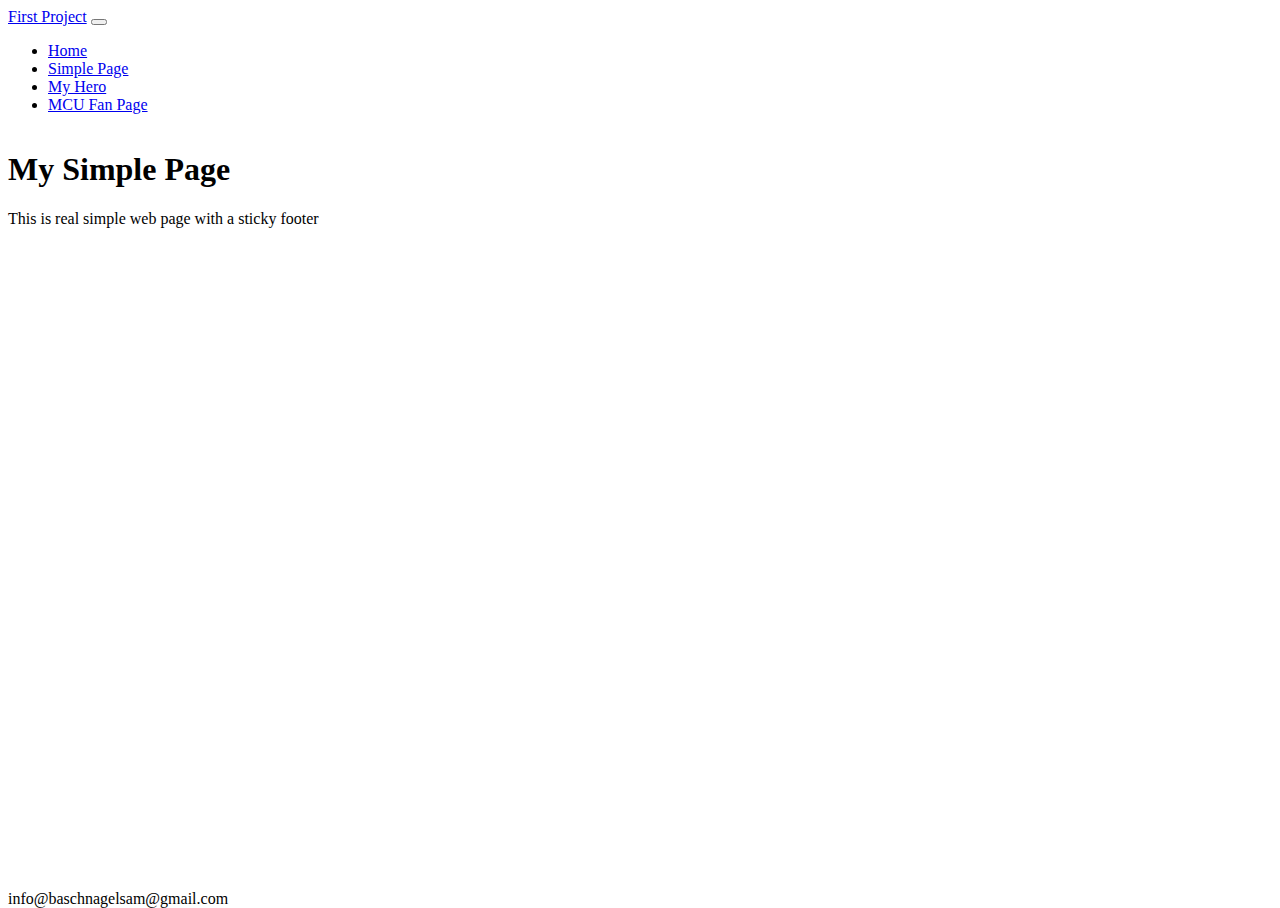
<file: simple.html>
<!DOCTYPE html>
<html lang="en">
<!--The head tag describes our html page-->
<head>
    <title>My First Project - by Sam Baschnagel</title>
    <meta charset="UTF-8"/>
    <meta name="viewport" content="width=device-width, initial-scale=1, shrink-to-fit-no";/>
    <link href="https://cdn.jsdelivr.net/npm/bootstrap@5.3.0-alpha1/dist/css/bootstrap.min.css" rel="stylesheet" integrity="sha384-GLhlTQ8iRABdZLl6O3oVMWSktQOp6b7In1Zl3/Jr59b6EGGoI1aFkw7cmDA6j6gD" crossorigin="anonymous">
    <link href="/css/site.css" rel="stylesheet" />
</head>

<body>
    <header>
        <nav class="navbar navbar-expand-lg navbar-dark bg-dark">
            <div class="container-fluid">
                <a class="navbar-brand" href="#">First Project</a>
                <button class="navbar-toggler" type="button" data-bs-toggle="collapse"
                    data-bs-target="#navbarSupportedContent" aria-controls="navbarSupportedContent" aria-expanded="false"
                    aria-label="Toggle navigation">
                    <span class="navbar-toggler-icon"></span>
                </button>
                <div class="collapse navbar-collapse" id="navbarSupportedContent">
                    <ul class="navbar-nav me-auto mb-2 mb-lg-0">
                        <li class="nav-item">
                            <a class="nav-link" href="/index.html">Home</a>
                        </li>
                        <li class="nav-item">
                            <a class="nav-link active" aria-current="page" href="/simple.html">Simple Page</a>
                        </li>
                        <li class="nav-item">
                            <a class="nav-link" href="/Thor.html">My Hero</a>
                        </li>
                        <li class="nav-item">
                            <a class="nav-link" href="/mcuFanPage.html">MCU Fan Page</a>
                        </li>
                    </ul>
                </div>
            </div>
        </nav>
    </header>

    <main class="content">
    <div class="container">
        <h1>My Simple Page</h1>
        <p>This is real simple web page with a sticky footer </p>
    </div>

    </main>

    <footer class="footer">
      
        <div class="container-fluid bg-dark text-light text-center py-5">
            info@baschnagelsam@gmail.com
       </div>
    </footer>
    <script src="https://cdn.jsdelivr.net/npm/bootstrap@5.3.0-alpha1/dist/js/bootstrap.bundle.min.js" integrity="sha384-w76AqPfDkMBDXo30jS1Sgez6pr3x5MlQ1ZAGC+nuZB+EYdgRZgiwxhTBTkF7CXvN" crossorigin="anonymous"></script>
</body>


</html>
</file>
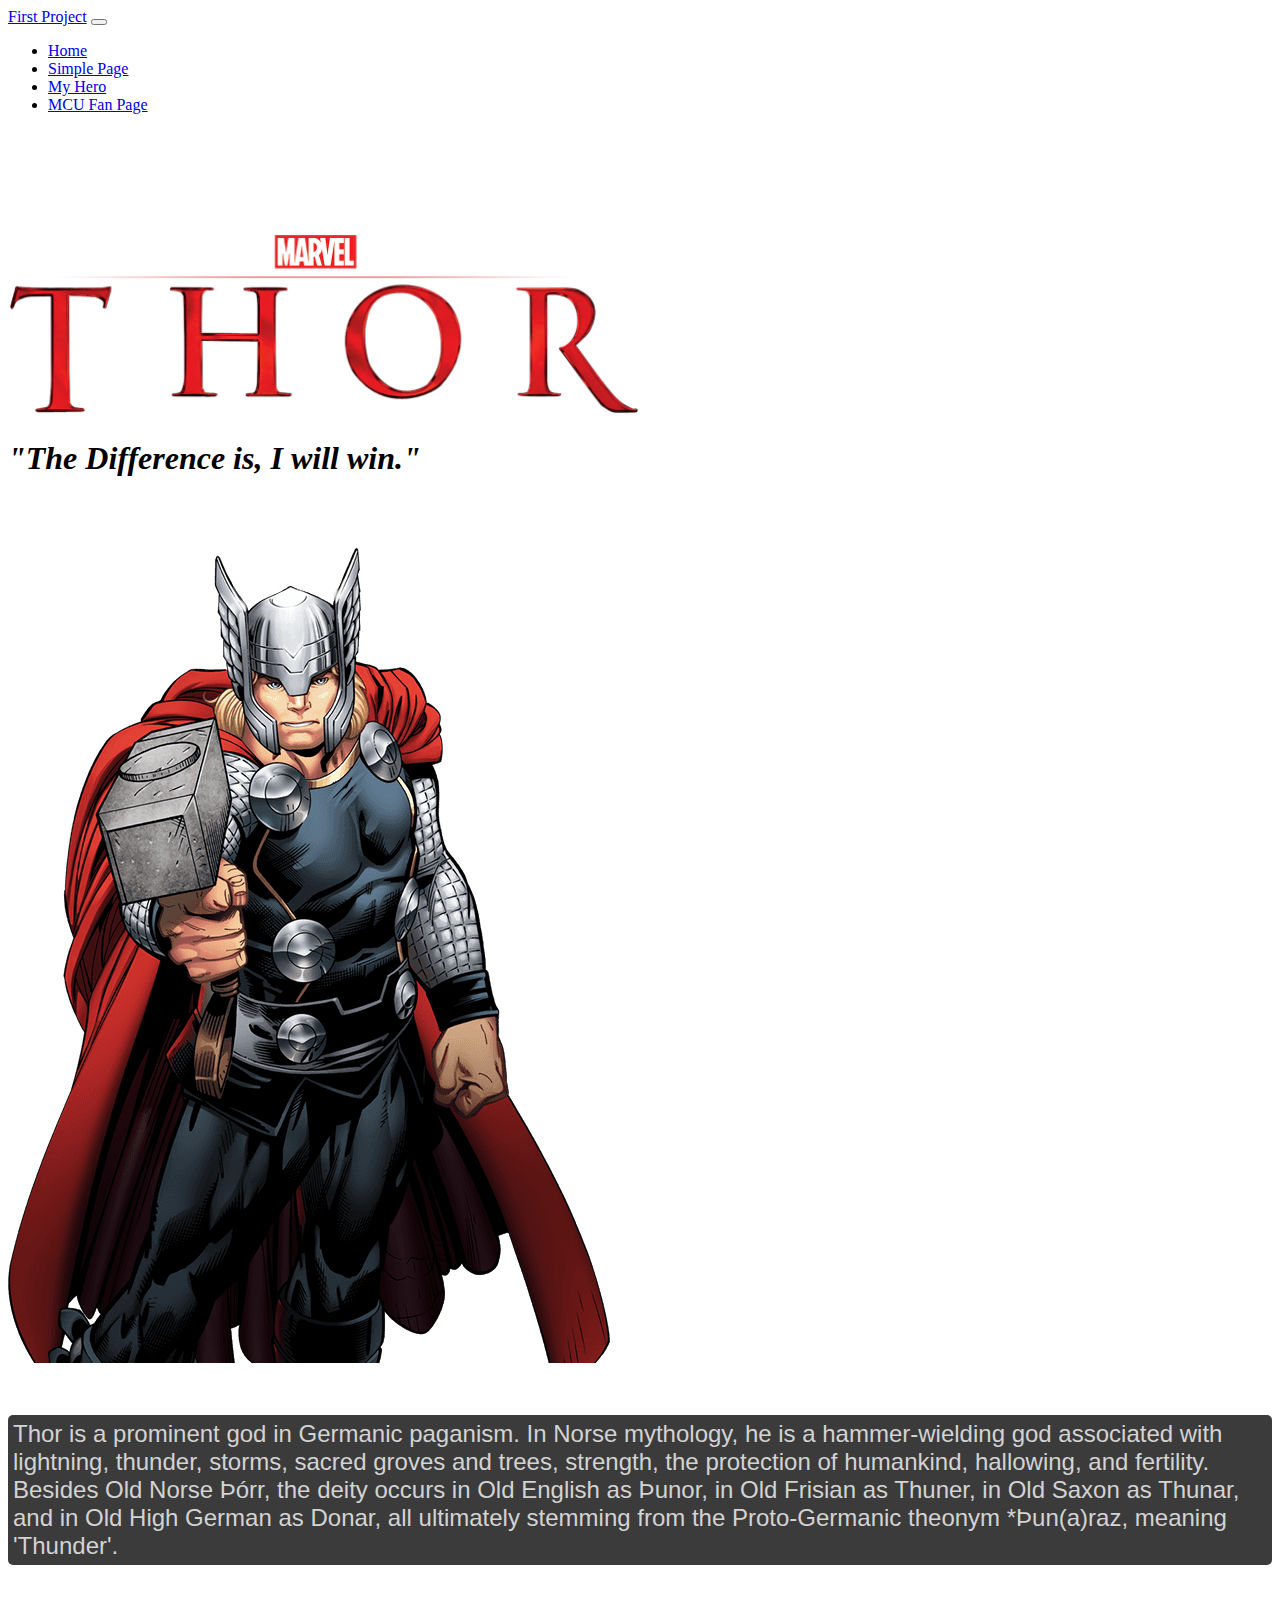
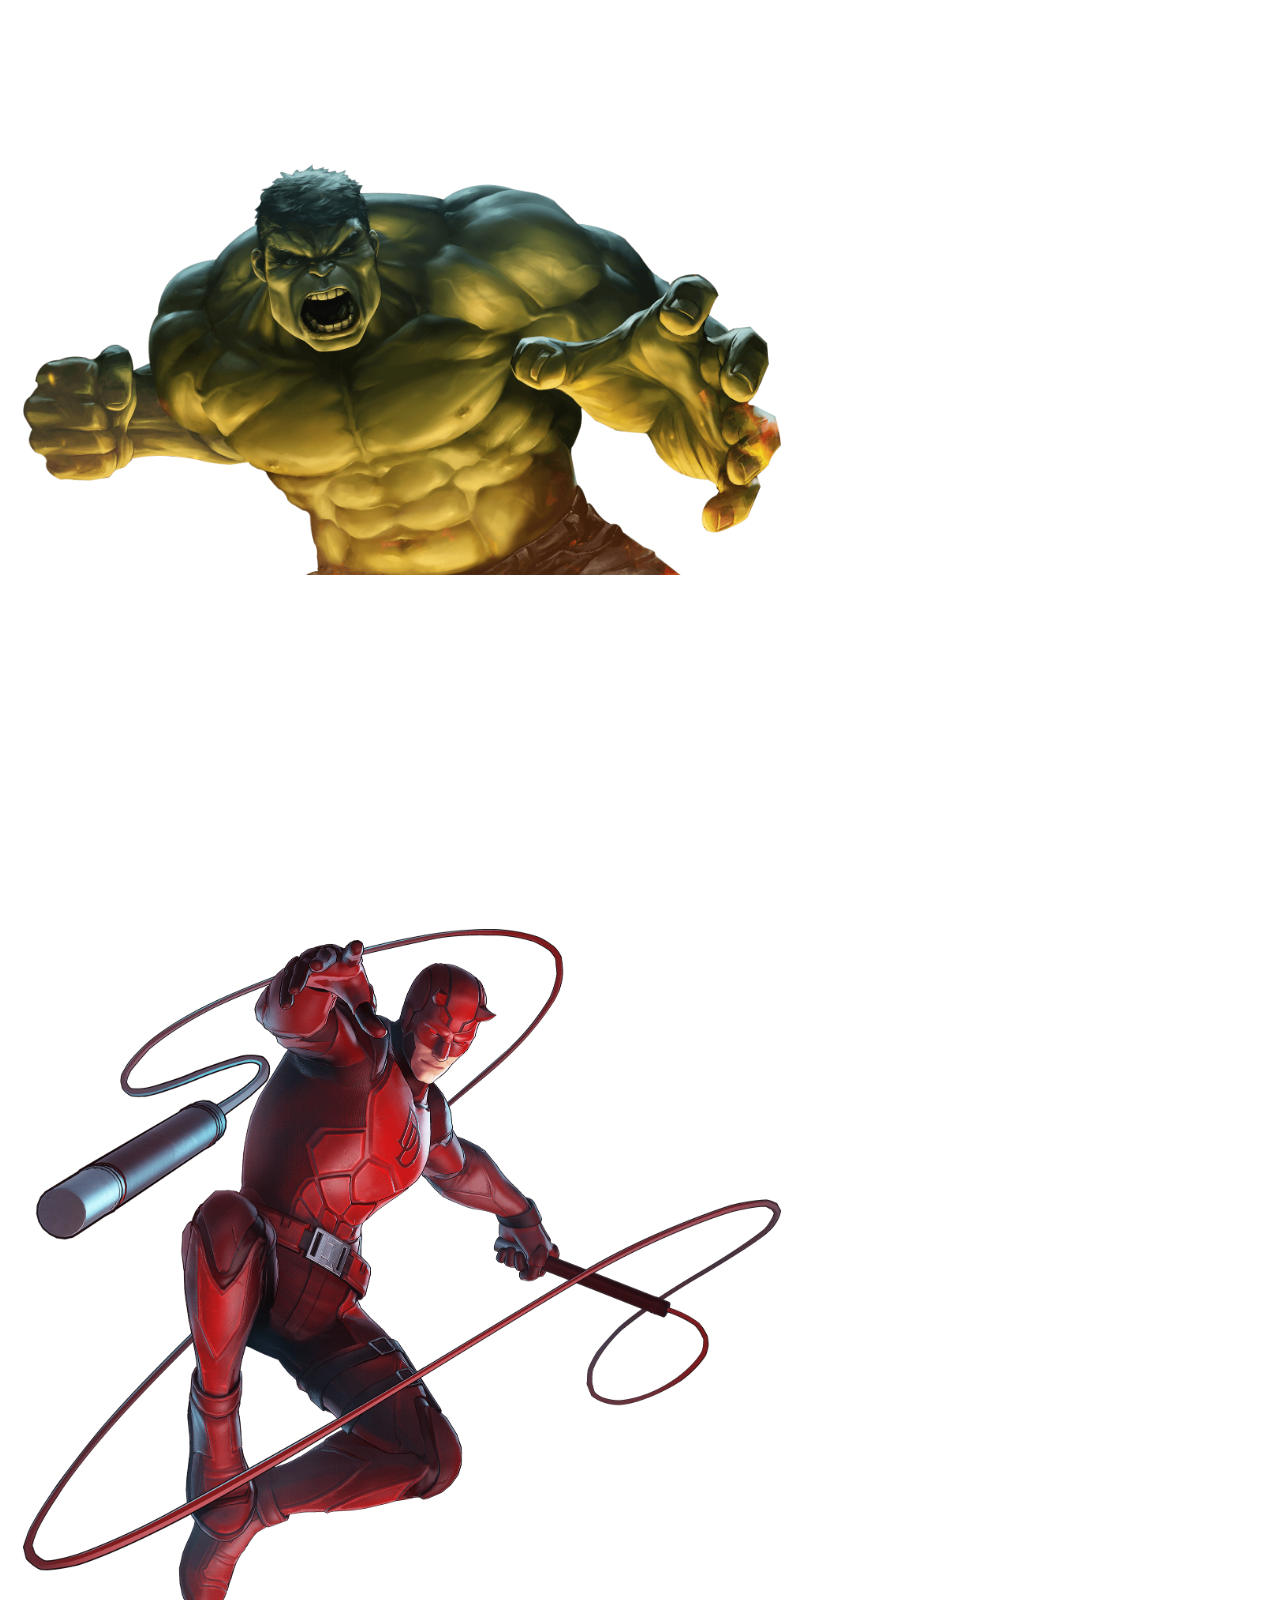
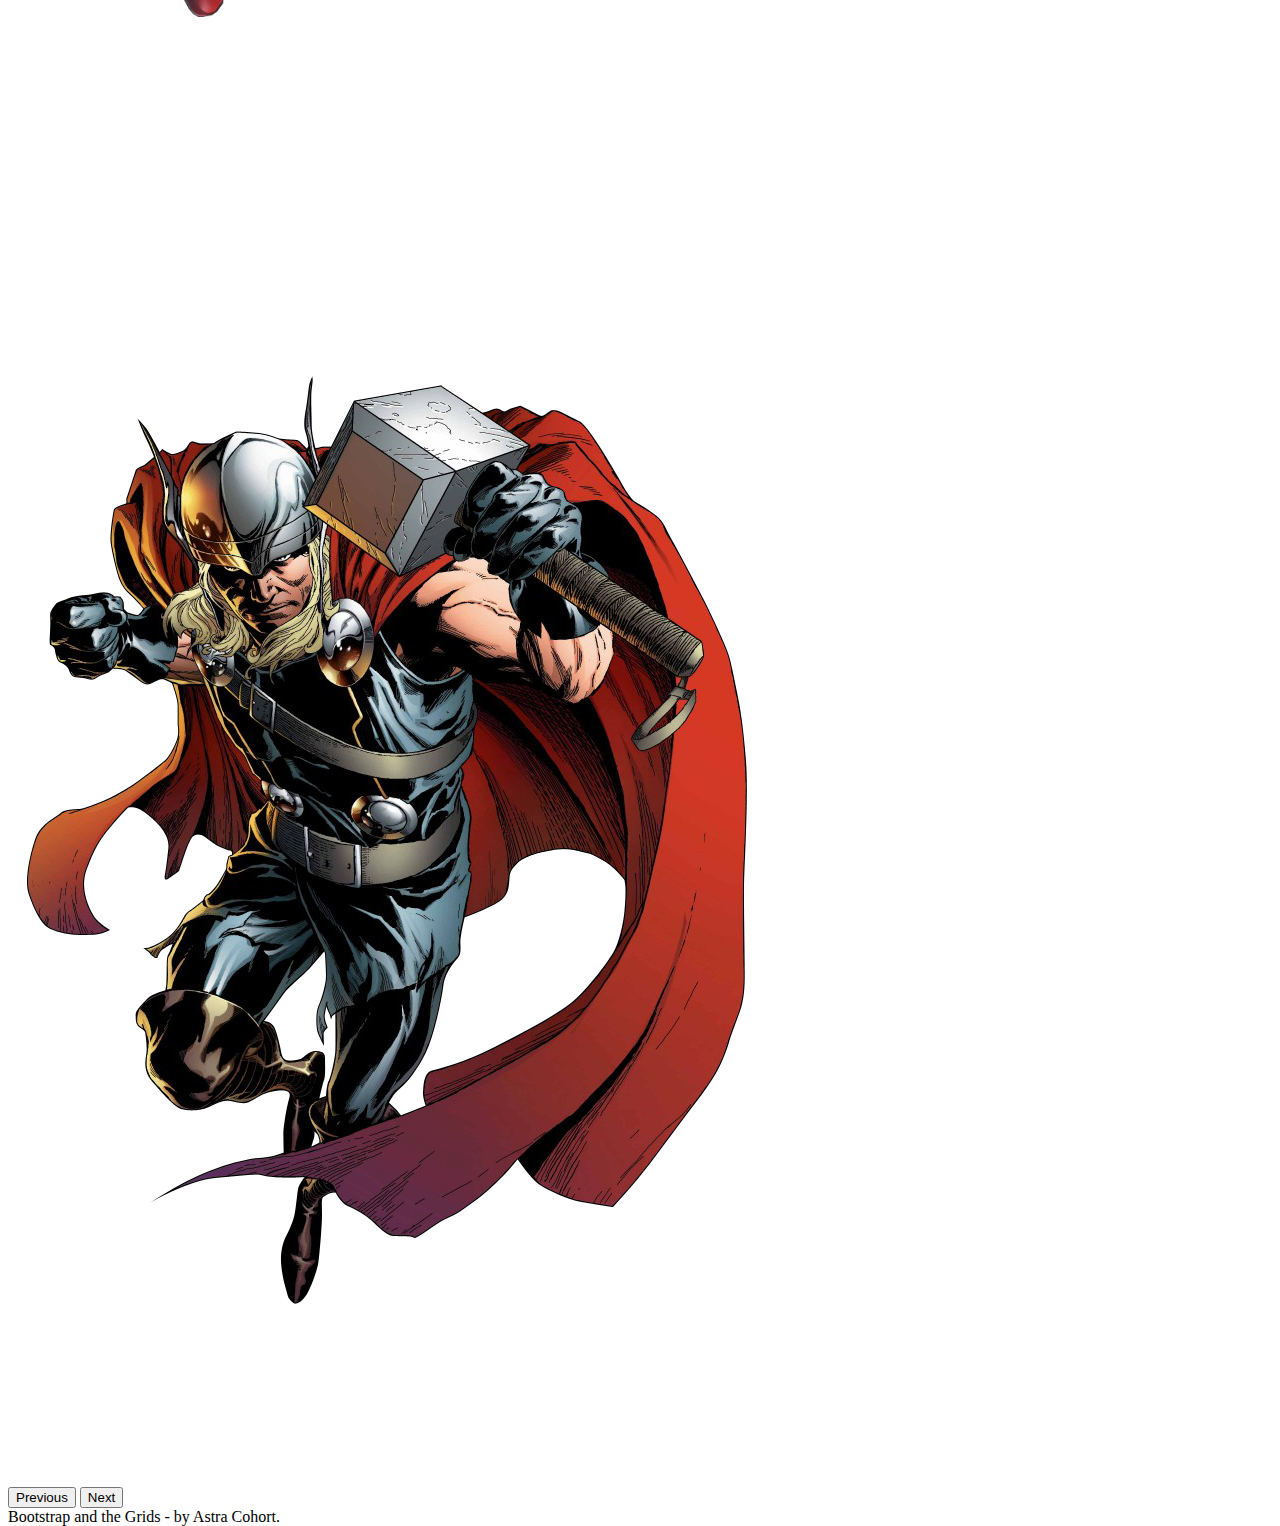
<file: Thor.html>
<!DOCTYPE html>
<html lang="en">
<head>
    <meta charset="UTF-8">
    <meta name="viewport" content="width=device-width, initial-scale=1.0, shrink-to-fit=no">
    <title>Bootstrap & the Grids</title>
    <link href="https://cdn.jsdelivr.net/npm/bootstrap@5.3.0-alpha1/dist/css/bootstrap.min.css" rel="stylesheet" integrity="sha384-GLhlTQ8iRABdZLl6O3oVMWSktQOp6b7In1Zl3/Jr59b6EGGoI1aFkw7cmDA6j6gD" crossorigin="anonymous">
    <link href="/css/site2.css" rel="stylesheet" />
</head>
<body>
    <header>
        <nav class="navbar navbar-expand-lg navbar-dark bg-dark">
            <div class="container-fluid">
                <a class="navbar-brand" href="#">First Project</a>
                <button class="navbar-toggler" type="button" data-bs-toggle="collapse"
                    data-bs-target="#navbarSupportedContent" aria-controls="navbarSupportedContent" aria-expanded="false"
                    aria-label="Toggle navigation">
                    <span class="navbar-toggler-icon"></span>
                </button>
                <div class="collapse navbar-collapse" id="navbarSupportedContent">
                    <ul class="navbar-nav me-auto mb-2 mb-lg-0">
                        <li class="nav-item">
                            <a class="nav-link" href="/index.html">Home</a>
                        </li>
                        <li class="nav-item">
                            <a class="nav-link" href="/simple.html">Simple Page</a>
                        </li>
                        <li class="nav-item">
                            <a class="nav-link active" aria-current="page" href="/MyHero.html">My Hero</a>
                        </li>
                        <li class="nav-item">
                            <a class="nav-link" href="/mcuFanPage.html">MCU Fan Page</a>
                        </li>
                    </ul>
                </div>
            </div>
        </nav>
    </header>

    <main class="content">
        <div class="container-fluid">
            <div class="row row-cols-1 gy-2 minHeight">
                <div class="col col-md-6">
                        <article class="bg-secondary text-light h-100">
                            <img class="thorLogo mx-auto d-block img-fluid pb-5" src="/img/thorlogo2.png" />
                        </article>
                </div>
                <div class="col col-md-6">
                    <article class="bg-secondary text-light h-100">
                        <h1 class="thorQuote text-center pt-5">"The Difference is, I will win."</h1>
                    </article>
            </div>
                <div class="col col-md-6">
                    <article class="bg-dark text-light h-100">
                        <img class="thorImage mx-auto d-block" src="img/thor_IMG.png" />
                        <article class="container mt-3"><p class="thorBlurb">Thor is a prominent god in Germanic paganism. In Norse mythology, he is a hammer-wielding god associated with lightning, thunder, storms, sacred groves and trees, strength, the protection of humankind, hallowing, and fertility. Besides Old Norse Þórr, the deity occurs in Old English as Þunor, in Old Frisian as Thuner, in Old Saxon as Thunar, and in Old High German as Donar, all ultimately stemming from the Proto-Germanic theonym *Þun(a)raz, meaning 'Thunder'.</p></article>
                        
                    </article>
                </div>
                <div class="col col-md-6">
                    <article class="bg-secondary text-light h-100">
                        <div id="carousel" class="carousel slide">
                            <div class="carousel-inner">
                              <div class="carousel-item active">
                               <a href="/hulk.html"> <img src="/img/HulkCarousel.png" class="hulkImg mx-auto d-block w-100" alt="picture of the hulk"> </a> 
                              </div>
                              <div class="carousel-item">
                                <a href="/daredevil.html"></ah>  <img src="/img/comicDareDevil.png" class="hulkImg mx-auto d-block w-100" alt="comic picture of daredevil">
                              </div>
                              <div class="carousel-item">
                                <a href="/grid6 copy 2.html"><img src="/img/thorCarousel.png" class="hulkImg mx-auto d-block w-100" alt="comic picture of Thor"></a> 
                              </div>
                            </div>
                            <button class="carousel-control-prev" type="button" data-bs-target="#carousel" data-bs-slide="prev">
                              <span class="carousel-control-prev-icon" aria-hidden="true"></span>
                              <span class="visually-hidden">Previous</span>
                            </button>
                            <button class="carousel-control-next" type="button" data-bs-target="#carousel" data-bs-slide="next">
                              <span class="carousel-control-next-icon" aria-hidden="true"></span>
                              <span class="visually-hidden">Next</span>
                            </button>
                          </div>
                    </article>
                </div>
            </div>
        </divc>
    </main>

    <footer class="py-3 mt-3 bg-dark text-secondary">
        <div class="text-center">
            Bootstrap and the Grids - by Astra Cohort.
        </div>
    </footer>
    <script src="https://cdn.jsdelivr.net/npm/bootstrap@5.3.0-alpha1/dist/js/bootstrap.bundle.min.js" integrity="sha384-w76AqPfDkMBDXo30jS1Sgez6pr3x5MlQ1ZAGC+nuZB+EYdgRZgiwxhTBTkF7CXvN" crossorigin="anonymous"></script>



</body>
</html>
</file>
<file: css/site.css>
html, body {
    height: 100%;
}

body {
    display: flex;
    flex-direction: column;
}


/*-- stretch the box vertically as much as possible--*/
.content {
    flex: 1 0 auto;
}

.footer {
    flex-shrink: 0; 
}

/* END stick footer */

/* START Marvel Fan Page */

.logoImage {
    max-width: 300px;
}

#heroText {
    font-family: Impact, Haettenschweiler, 'Arial Narrow Bold', sans-serif;
    font-size: 4em;
    margin: 0;
    text-transform: uppercase; 
    color: rgb(255, 0, 0);
    text-shadow: 2px 1px #292929;
    -webkit-text-stroke-width: 1px;
    -webkit-text-stroke-color: yellow;

}

.tableHeader {
    background-color: #181818;
    color: whitesmoke;
    font-size: 1.5em;
}

.heroImage {
    max-width: 200px;
}

.oddrow {
    background-color: dimgray;

}

.evenrow {
    background-color: #d3d3d3;
}

table {
    width: 90%;
}

/* END Marvel Fan Page */



.thorImage {
    max-width: 350px;
}

.thorLogo {
    max-width: 350px;
    padding: 5px;
    border-radius: 5px;

}

.thorBlurb{
    font-family:'Franklin Gothic Medium', 'Arial Narrow', Arial, sans-serif;
    font-size: 1.5em;
    font-weight: 400;
    background-color: rgba(10, 10, 10, 0.8);
    color:  #d3d3d3; 
    border-radius: 5px;
    padding: 5px;
}
</file>
<file: css/site2.css>
html, body {
    height: 100%;

}

body {
    display: flex;
    flex-direction: column;
}


/*--sticky footer START--*/
.content {
    flex: 1 0 auto;
    margin-top: 1rem;
}

footer {
    flex-shrink: 0;
}
/*--sticky footer END--*/


.bgimage {
    width: 100%;
    background: linear-gradient(rgba(0, 0, 0, 0.5), rgba(0, 0, 0, 0.5)), url(/img/GridBG.png);
    background-repeat: no-repeat;
    background-position: center;
    background-size: cover;
    background-attachment: fixed;
}

.heroText {
    font-family: 'Londrina Shadow', sans-serif;
    text-transform: uppercase;
    font-weight: 400;
    font-style: normal;
    color: rgb(195, 255, 0);
}

.minHeight {
    min-height: 85vh;
}


.thorImage {
    max-width: 50%;
    max-height: 50%;
    padding-top: 50px;
}

.thorLogo {
    max-width: 50%;
}

.thorBlurb{
    font-family:'Franklin Gothic Medium', 'Arial Narrow', Arial, sans-serif;
    font-size: 1.5em;
    font-weight: 400;
    background-color: rgba(10, 10, 10, 0.8);
    color:  #d3d3d3; 
    border-radius: 5px;
    padding: 5px;
    margin-top: 3rem;
}

#carousel{
    
    min-height: 100%;
}

.hulkImg{
    max-width: 60%;
    max-height: 60%;
    margin: 10rem auto;
    padding: 15px 15px;
}

.thorQuote {
    font-style: italic;
}

.thorCaro {
    max-height: 70%;
    margin-top: 10rem;
}
</file>
